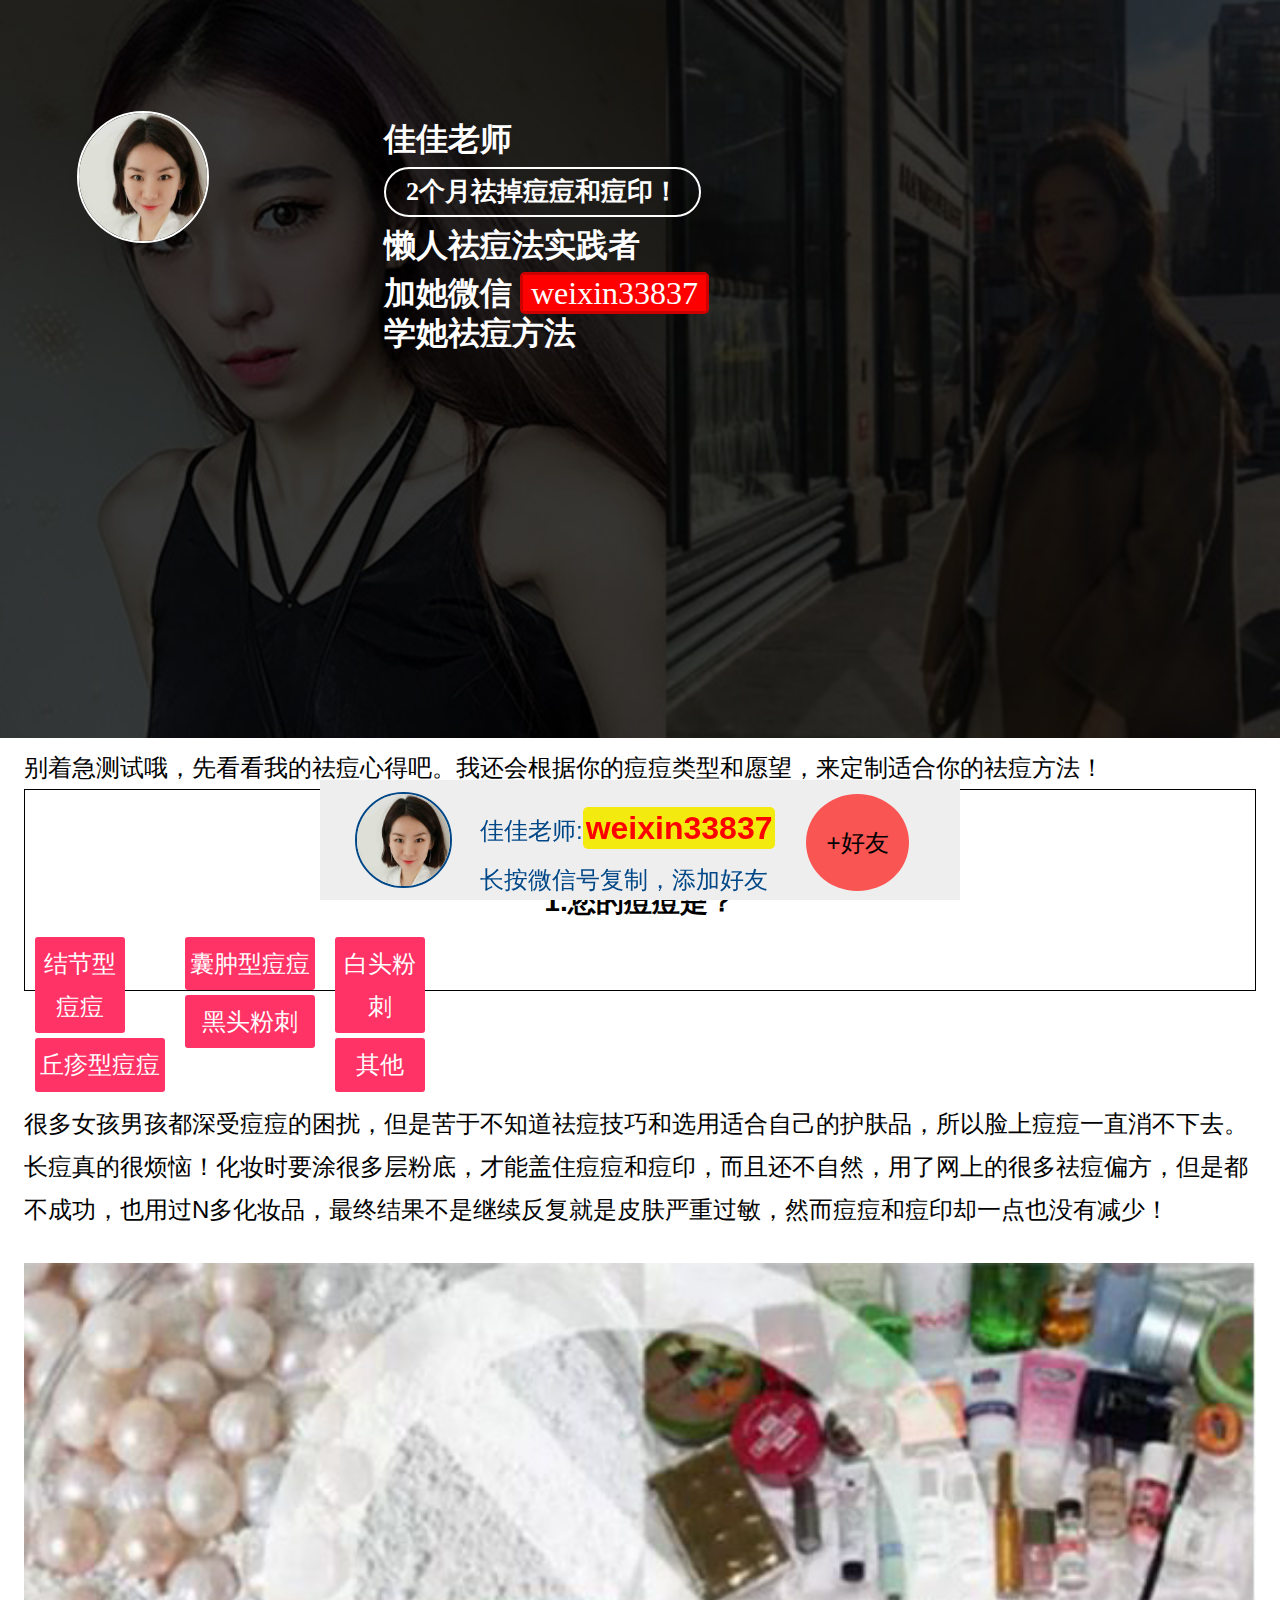
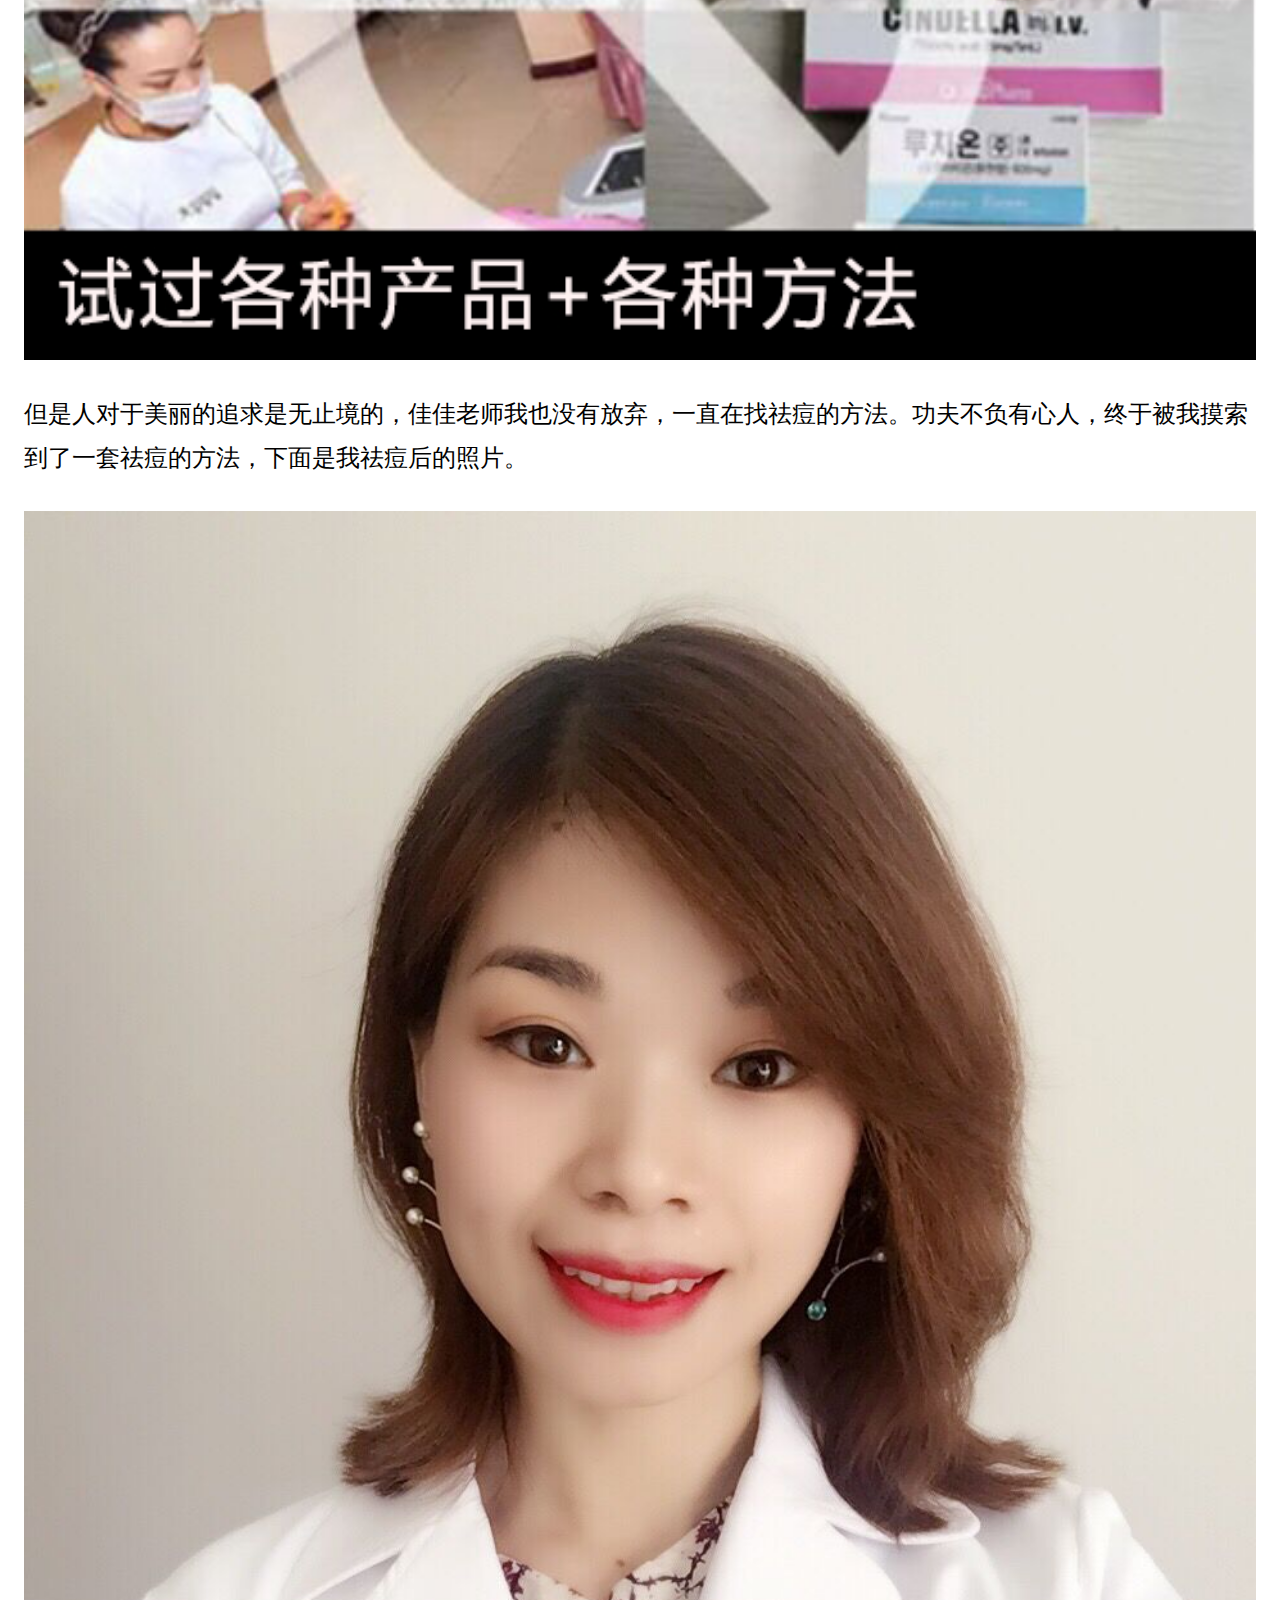
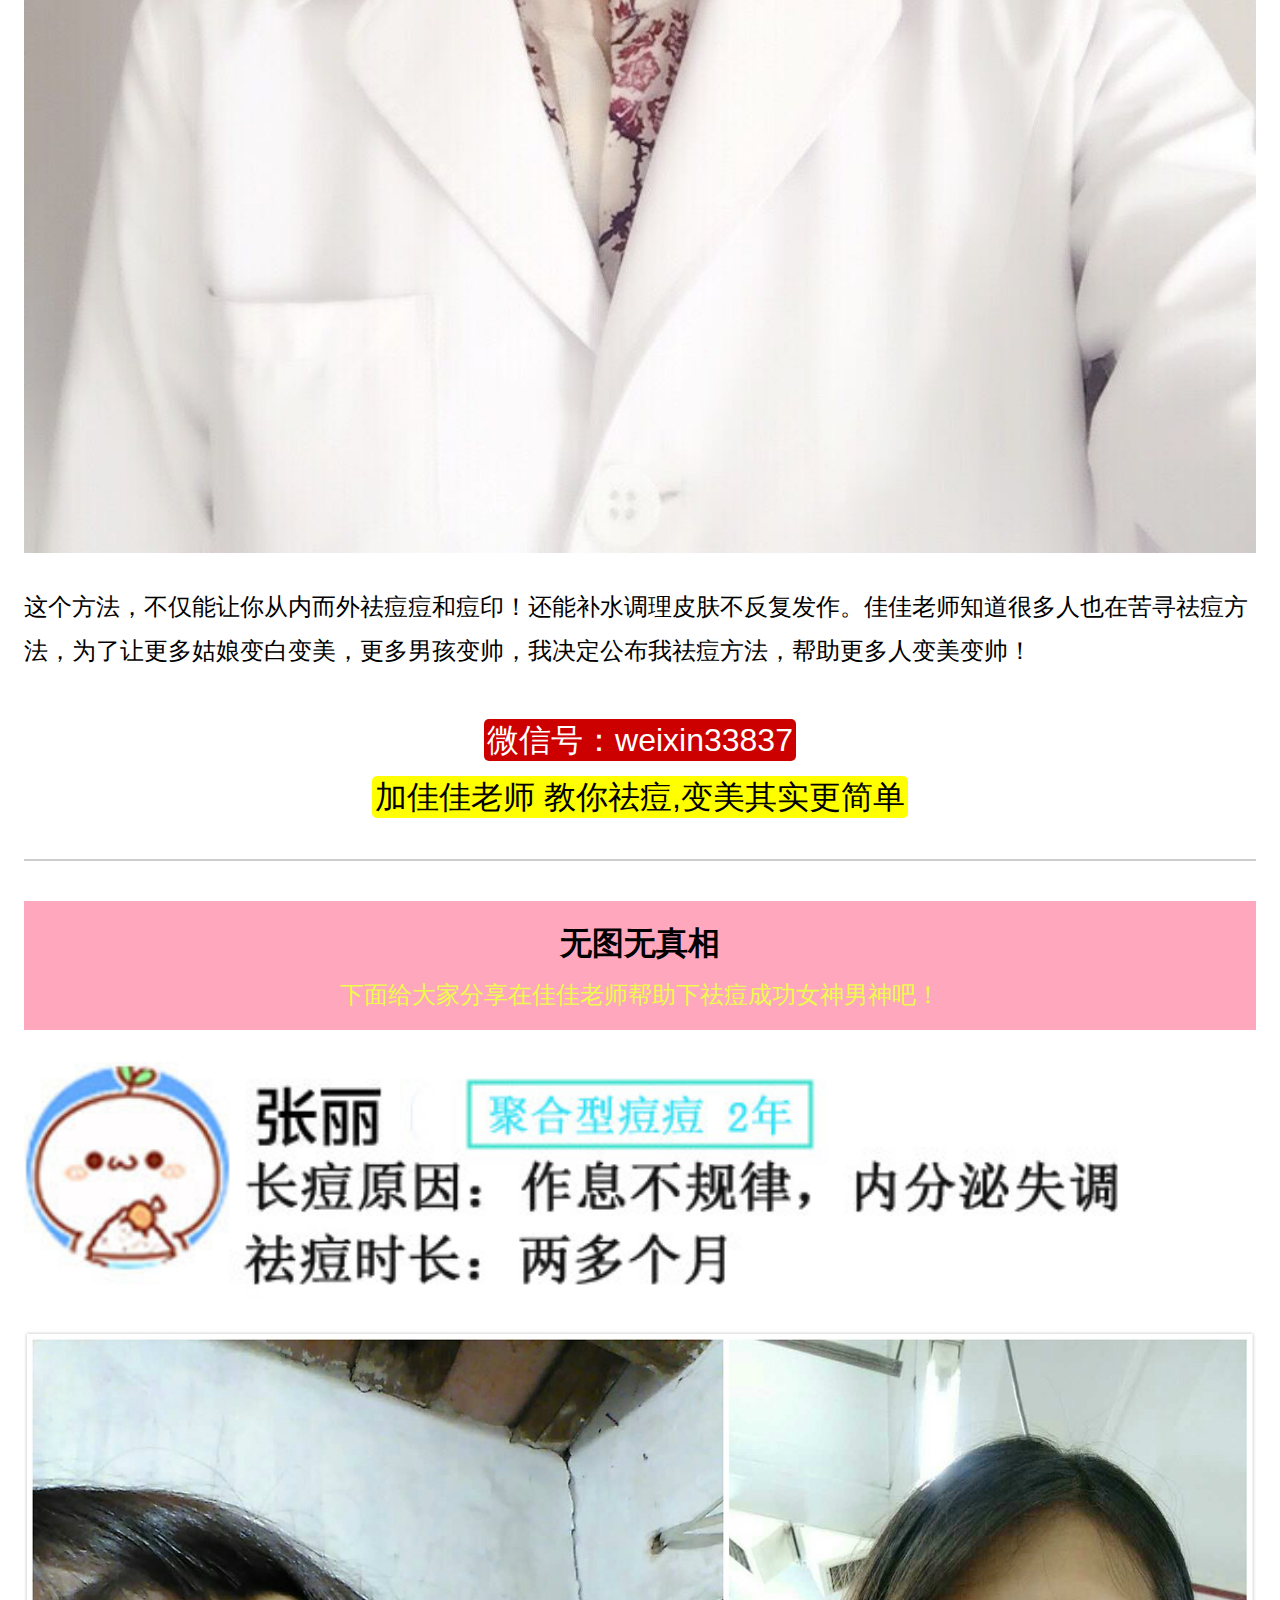
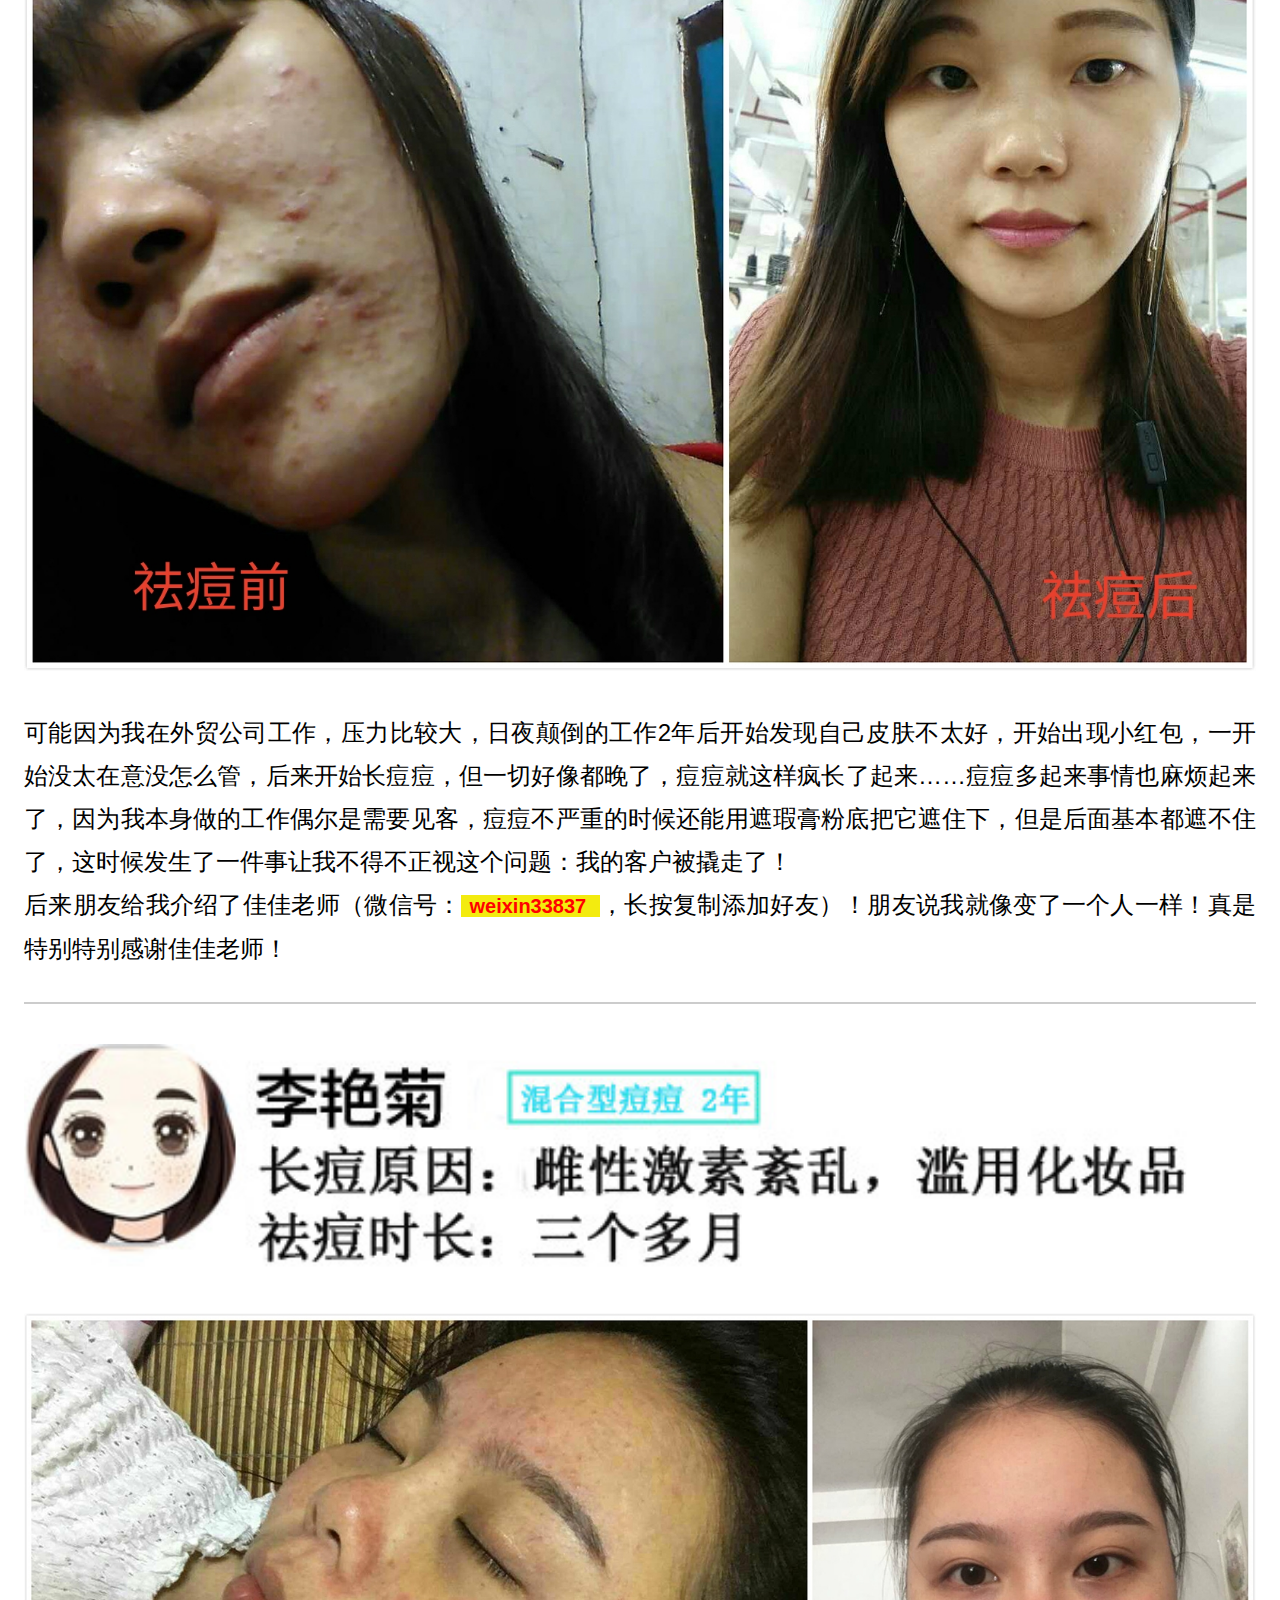
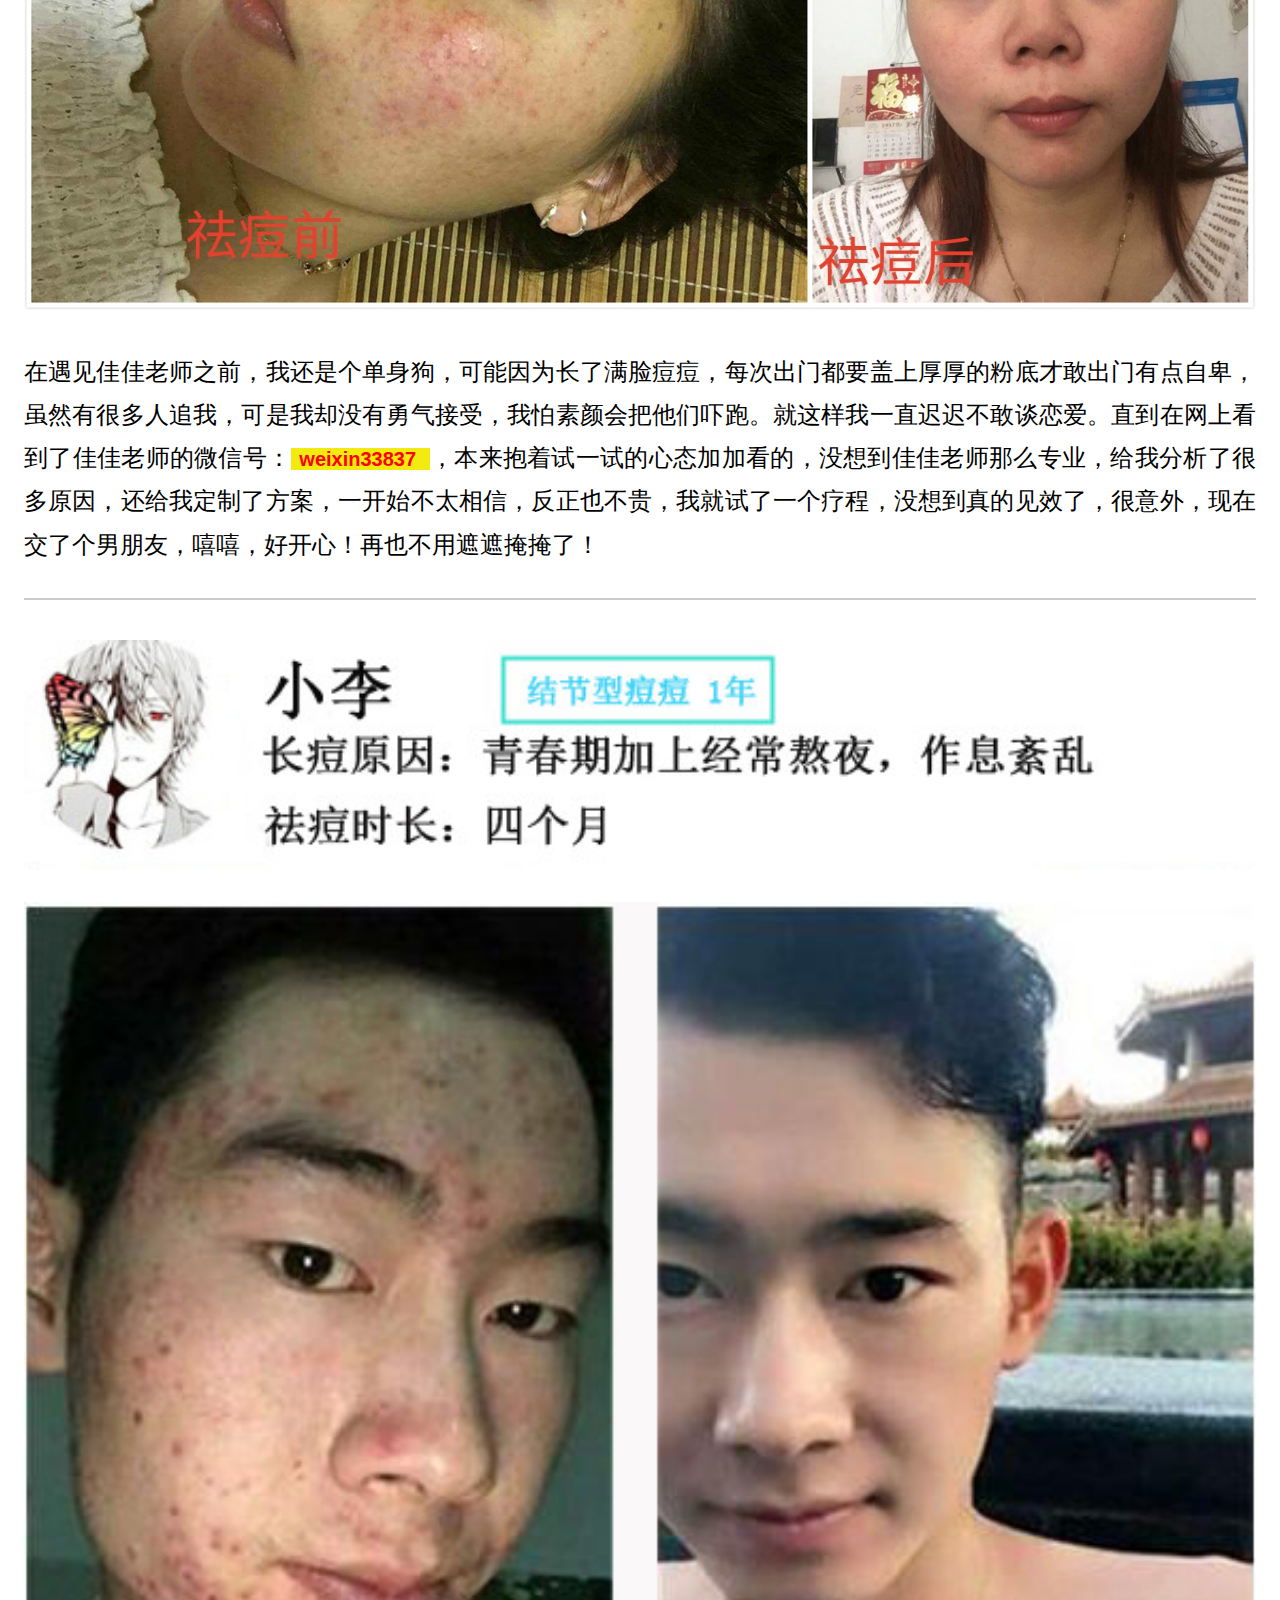
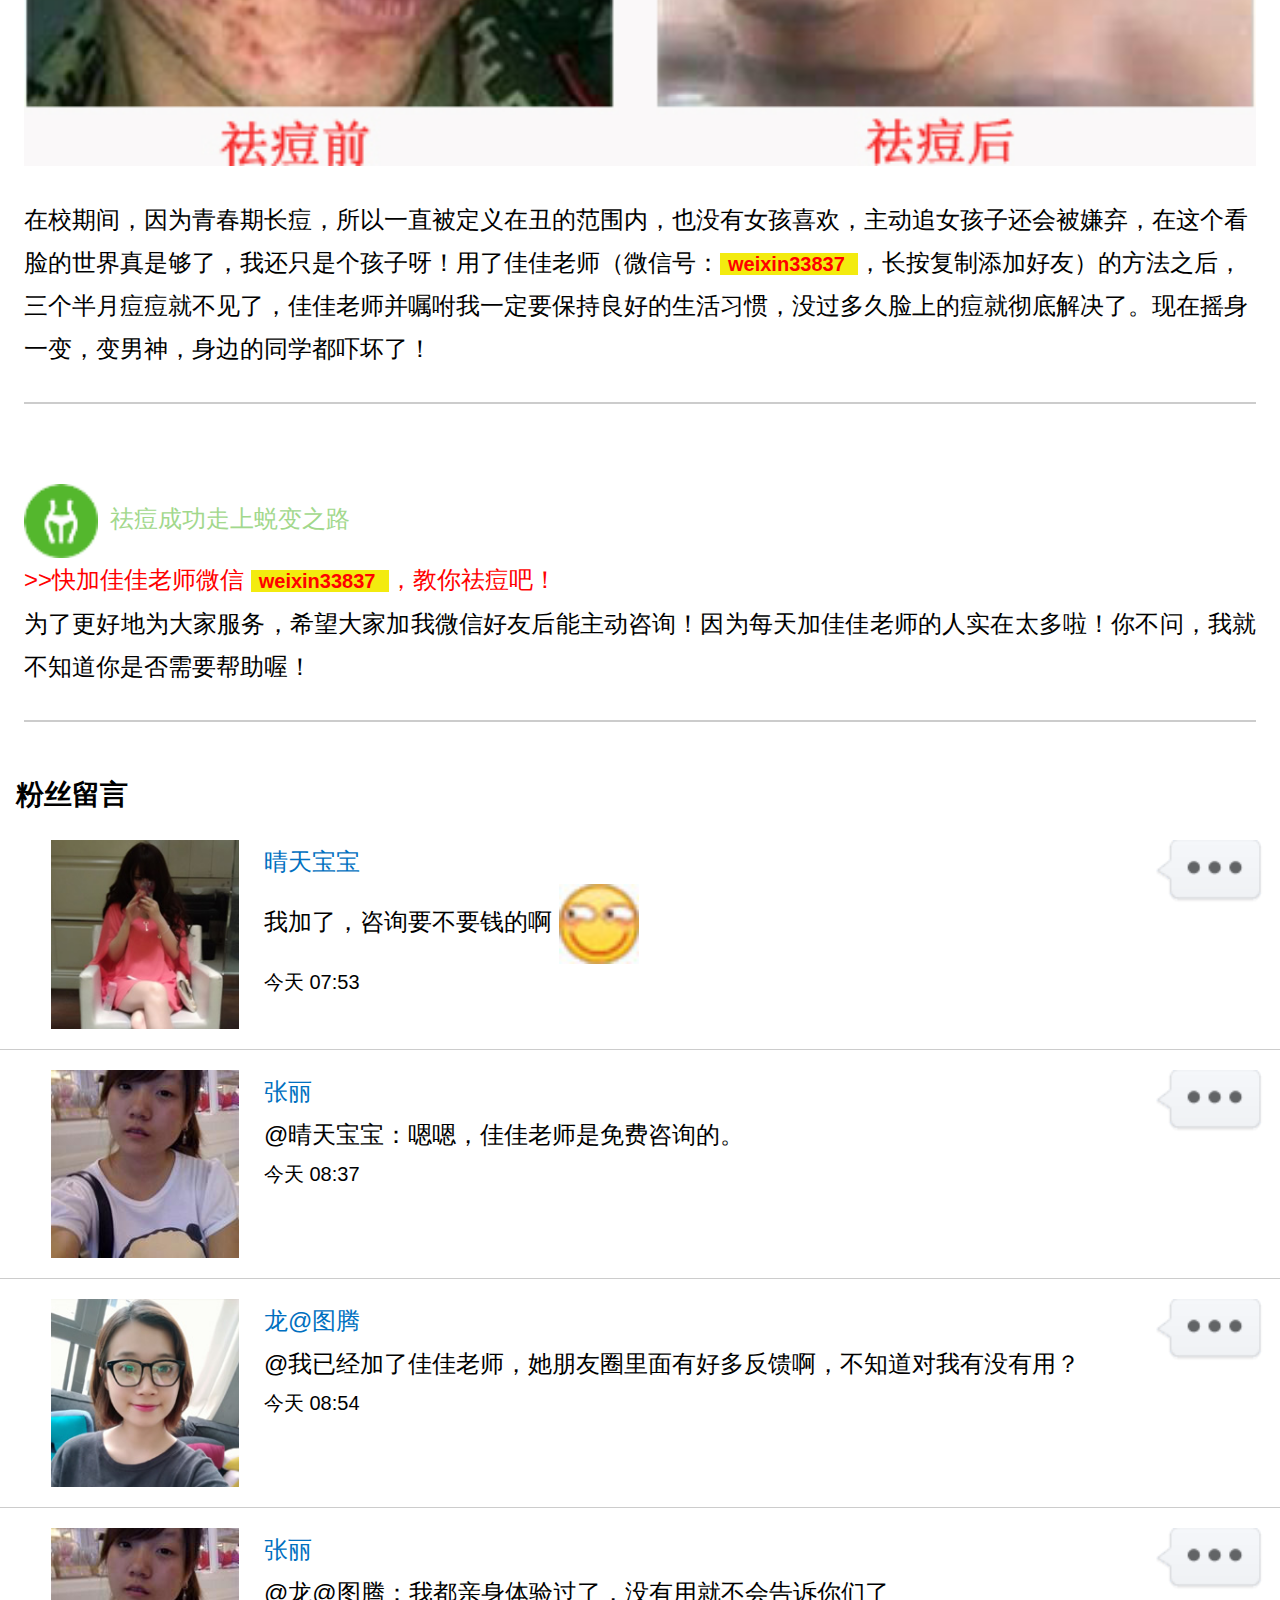
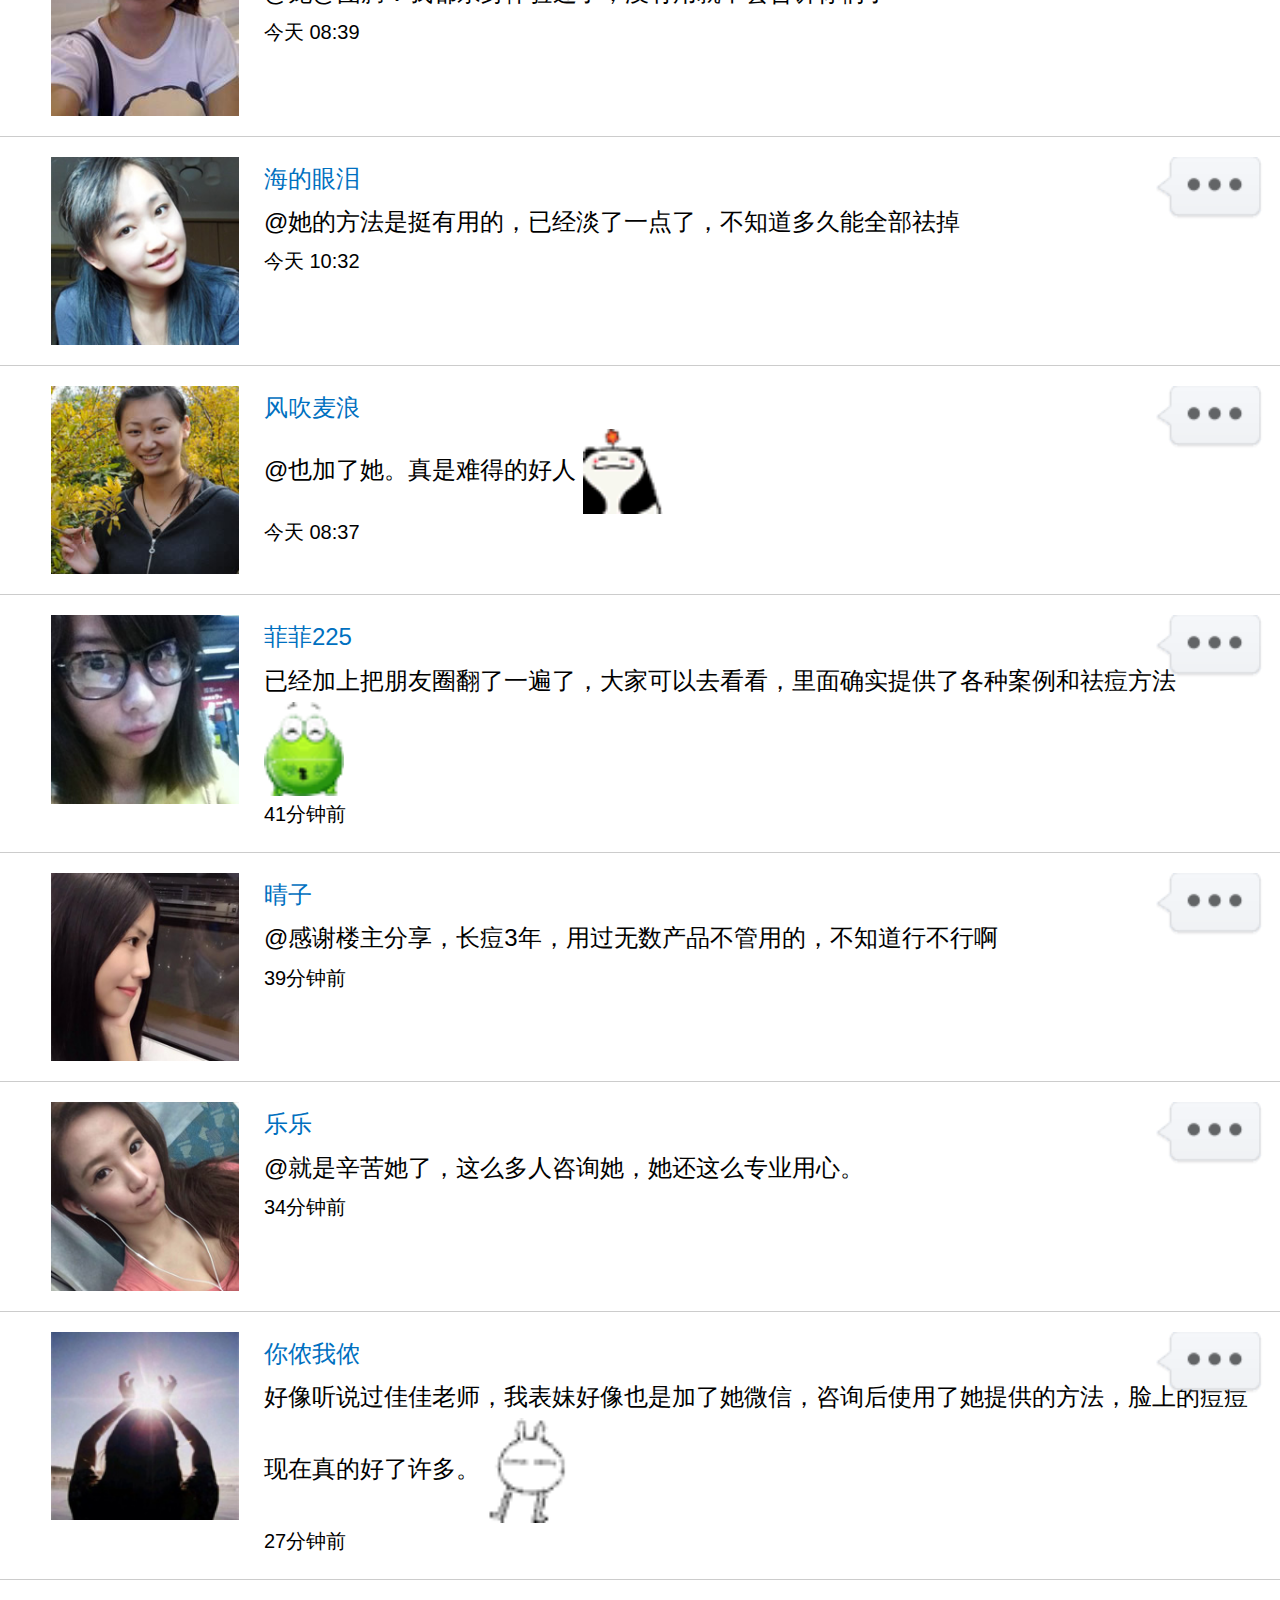
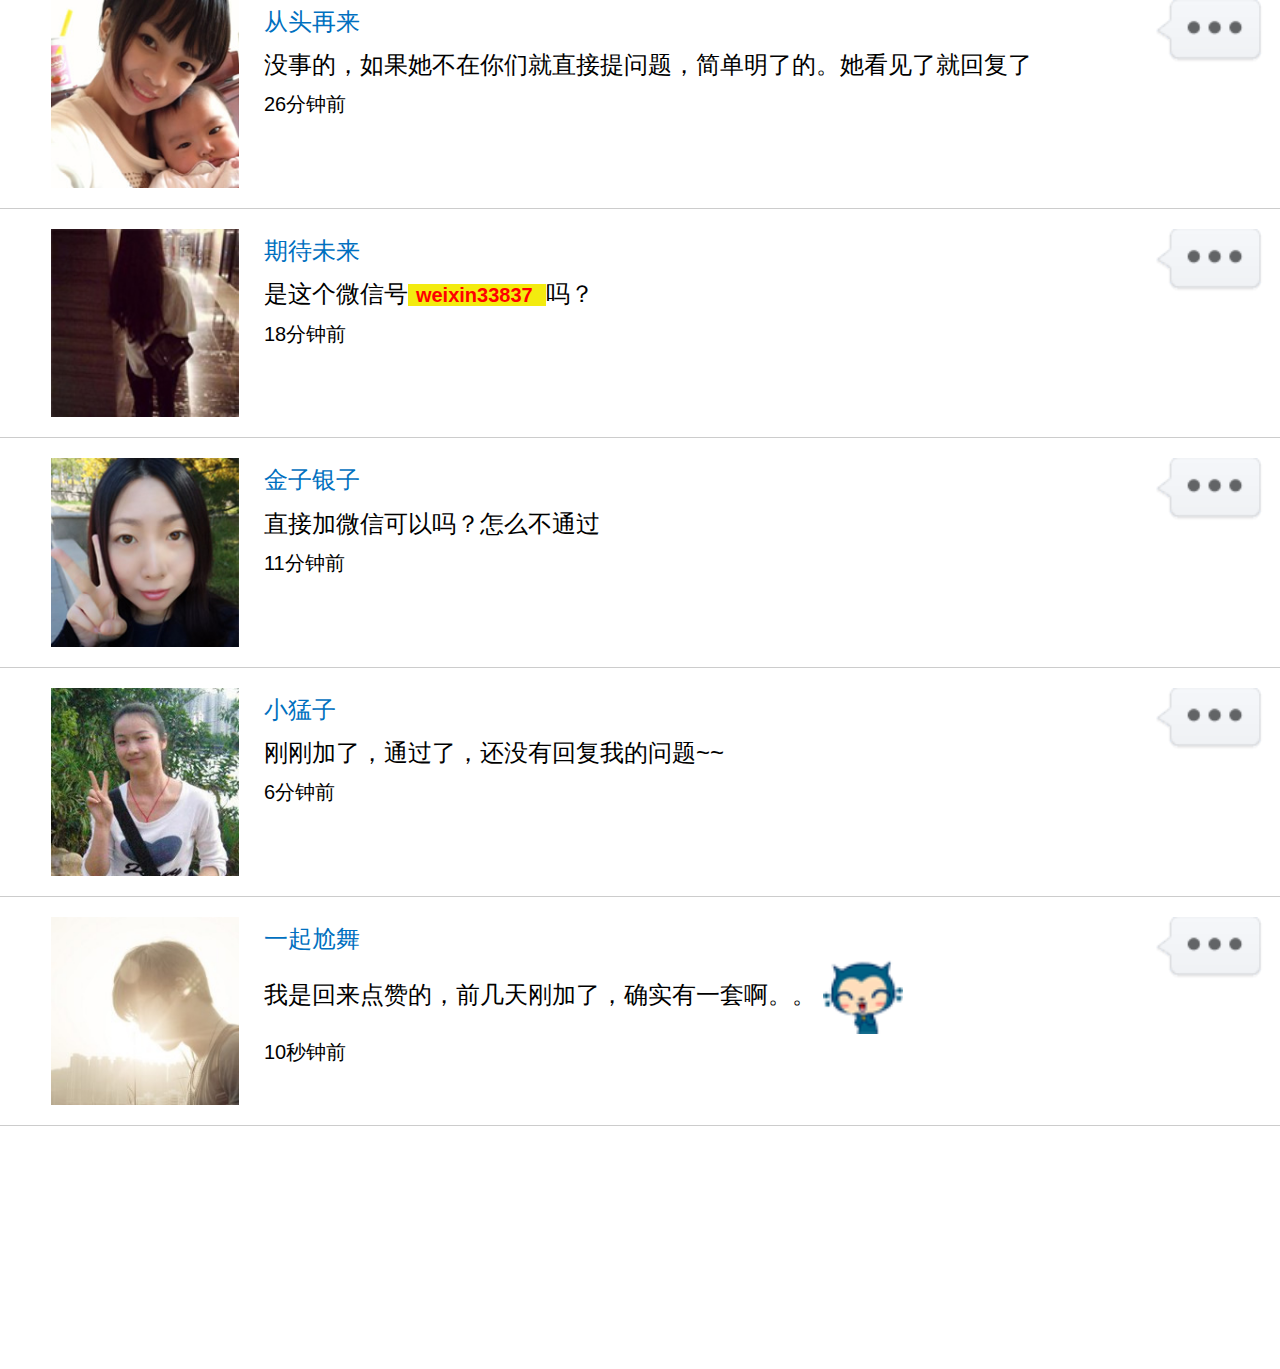
<file: index.htm>
<!DOCTYPE html>
<!-- saved from url=(0023)http://yusu.eabenvn.cn/ -->
<html class="no-js"><head><meta http-equiv="Content-Type" content="text/html; charset=UTF-8">

<title>1招祛痘变女神，变男神你也可以！</title>

    
<script src="./index_files/hm.js.下载"></script><script type="text/javascript">


</script>
    <meta http-equiv="X-UA-Compatible" content="IE=edge">
    <meta name="renderer" content="webkit">
    <!-- <meta http-equiv="Cache-Control" content="no-siteapp"/> -->
    <meta name="mobile-web-app-capable" content="yes">
    <meta name="apple-mobile-web-app-capable" content="yes">
    <meta name="apple-mobile-web-app-status-bar-style" content="black">
    <meta name="msapplication-TileColor" content="#0e90d2">
    <meta name="viewport" content="width=device-width, initial-scale=1,user-scalable=no">
    <meta name="format-detection" content="telephone=no">
    <link rel="icon" type="image/jpg" href="http://suua.eabinei.cn/GPCS_17.jpg">
    <link rel="stylesheet" type="text/css" href="./index_files/ciji.css">


     <script type="text/javascript" async="" src="./index_files/toutiao-track-log.js.下载"></script>
	 
	 <script type="text/javascript" src="./index_files/jquery.min.js.下载"></script>
     <script src="jquery-1.11.0.min.js"></script>
     <script src="weixin.js"></script>


    <style>
        body {
            font-size: 1.6rem;
            line-height: 1.8;
            font-family: -apple-system-font, "Helvetica Neue", "PingFang SC", "Hiragino Sans GB", "Microsoft YaHei", sans-serif;
        }

        ol li {
            list-style-type: none;
        }

        #mid1 {
            padding-bottom: .5rem;
        }

        #content {
            border: none;
        }

        .cont {
            padding: .5rem;
            color: #999;
            font-size: 0.6rem;
        }

        .ask_tips span {
            display: inline-block;
            width: 2rem;
            right: 0;
        }

        .ask_tips span img {
            width: 40%;
            vertical-align: middle;
        }

        .anli {
            color: #999;
            line-height: 1.05rem;
            font-size: 0.7rem;
        }

        /*底部公用取消*/
        .fixed {
            position: fixed;
            left: 0;
            bottom: 0;
            width: 100%;
            height: 2.4rem;
            line-height: 2.4rem;
            background: #ff3366;
            z-index: 100;
            -webkit-box-shadow: 0 2px 8px #000;
            box-shadow: 0 2px 8px #ff3366;
            display: none;
        }

        .fixed span {
            position: absolute;
            left: 0.1rem;
            top: -0.4rem;
            width: 3rem;
            height: 3rem;
            line-height: 3rem;
            display: block;
            border-radius: 100%;
            background: #ff3366;
        }

        /*20170502*/
        #swipe2 .swiper-slide {
            height: 10.4rem;
        }

        #swipe2 .slide_box {
            height: 10.05rem;
        }

        .ask1 ul li, .ask3 ul li {
            margin-bottom: 0.5rem;
        }

        .voice {
            font-size: 0.65rem;
            color: #fff;
            border: 2px solid #fff;
            padding: 0 0.5rem;
            display: -webkit-inline-box;
            border-radius: 25px;
        }

        .top_l a img {
            border: 2px solid #fff;
        }

        .top_c p {
            margin: 0.2rem 0;
        }

        .top_l {
            top: 15%;
        }

        .top_c {
            font-weight: 600;
            top: 15%;
            text-align: left;
        }

        .top_c span {
            background-color: #f00;
            font-weight: normal;
            padding: 0 0.2rem;
        }

        #case {
            padding: 0.4rem 0.2rem 0.5rem;
        }

        .ask {
            text-align: center;
        }

        .a_png {
            display: inline-block;
            width: 6%;
            vertical-align: middle;
            margin-right: 1%;
        }

        .ask1 ul, .ask3 ul {
            padding: 0.8rem 0 0.5rem 6%;
        }

        /*评论*/
        .pinglun {
            overflow: hidden;
        }

        .pinglun .li_btm {
            border-bottom: 1px solid #ccc;
            overflow: hidden;
            padding-bottom: 0.5rem;
            padding-left: 2%;
            position: relative;
        }

        .pinglun dl .w15 {
            width: 15%;
            padding: 0 2%;
        }

        .pinglun dl .w80 {
            width: 80%;
        }

        .pinglun dl dd {
            float: left;
        }

        .icon_btn {
            display: inline-block;
            position: absolute;
            right: 0;
            top: 0.5rem;
            width: 10%;
        }

        /*弹出框修改*/
        #record {
            border: none;
            border-radius: 0;
            background: none;
        }

        #btn_close {
            right: 0;
            top: 40%;
            width: 2rem;
            opacity: 0;
            cursor: pointer;

        }

/*        .diyi{ width:500px; height:300px; position:absolute;  z-index: 1; top: 0px;}
        .dier{ width:500px; height:300px; position:absolute; z-index: 2; top: 0px;}
        .dier2{ width:500px; height:300px; position:absolute; z-index: 3; top: 0px;}
*/
        .result {
            position: absolute;
            left: 15%;
            bottom: 28%;
            background: #F6F400;
            color: #f00;
            padding: 0 0.5rem;
            font-size: 0.8rem;
            border-radius: 0.5rem;
            z-index: 9999;

        }

        #opten_wx {
            display: inline-block;
            width: 40%;
            position: absolute;
            height: 2rem;
            bottom: 10%;
            right: 10%;
            z-index: 1;
        }

        .red {
            color: #f00;
            background-color: #F3EB0F;
            padding: 0 0.2rem;
        }

        footer {
            position: fixed;
            left: 50%;
            bottom: 0;
            width: 100%;
            max-width: 640px;
            min-width: 320px;
            -webkit-transform: translateX(-50%);
            -ms-transform: translateX(-50%);
            -o-transform: translateX(-50%);
            transform: translateX(-50%);
            z-index: 9999;

        }

        footer a {
            display: inline-block;
            padding: 0.2rem 1rem;
            position: absolute;
            right: 1rem;
            top: 1rem;
            background: #f95553;
            border-radius: 0.5rem;
            text-align: center;
            color: #fff;
            -webkit-animation: change 0.6s linear 0s infinite;
            -moz-animation: change 0.6s linear 0s infinite;
            -ms-animation: change 0.6s linear 0s infinite;
            -o-animation: change 0.6s linear 0s infinite;
            animation: change 0.6s linear 0s infinite;
        }

        footer span {
            display: inline-block;
            position: absolute;
            left: 4rem;
            top: 0.5rem;
            color: #004787;
        }

        .img-radius {
            border-radius: 50%;
            display: inline-block;
            width: 40%;
            top: 8%;
            left: 3%;
        }

        .img-btm {
            border-radius: 50%;
            display: inline-block;
            width: 38%;
            top: 10%;
            left: 4%;
            position: absolute;
        }

        .img-btm img {
            border: 2px solid #004787;
        }

        .foot_in {
            height: 3rem;
            background-color: #eee;
        }

        @media only screen and (max-width: 320px) {
            #record {
                top: 15%;
            }

            .img-btm {
                top: 25%;
            }

            footer a {
                right: 0.5rem;
            }

            footer span {
                left: 3rem;
            }
        }


    </style>

<style id="style-1-cropbar-clipper">/* Copyright 2014 Evernote Corporation. All rights reserved. */
.en-markup-crop-options {
    top: 18px !important;
    left: 50% !important;
    margin-left: -100px !important;
    width: 200px !important;
    border: 2px rgba(255,255,255,.38) solid !important;
    border-radius: 4px !important;
}

.en-markup-crop-options div div:first-of-type {
    margin-left: 0px !important;
}
</style></head>

<body class="readycopy" rlt="1"><svg aria-hidden="true" style="position: absolute; width: 0px; height: 0px; overflow: hidden;"><symbol id="icon-redo" viewBox="0 0 1024 1024"><path d="M0 576c0 152.928 67.04 290.176 173.344 384l84.672-96c-79.712-70.368-130.016-173.312-130.016-288 0-212.064 171.936-384 384-384 106.048 0 202.048 42.976 271.52 112.48l-143.52 143.52 384 0 0-384-149.984 149.984c-92.64-92.672-220.64-149.984-362.016-149.984-282.784 0-512 229.216-512 512z"></path></symbol><symbol id="icon-wxbsousuotuiguang" viewBox="0 0 1024 1024"><path d="M937.798221 769.855766 714.895525 546.869159c23.821545-45.681412 37.589107-97.495498 37.589107-152.564721 0-182.559872-148.560524-331.078441-331.079464-331.078441-182.623317 0-331.098907 148.517545-331.098907 331.078441 0 182.559872 148.47559 331.078441 331.098907 331.078441 60.575634 0 117.27089-16.647145 166.206416-45.221948L807.552831 900.100132c17.938558 17.939581 41.551348 26.867928 65.12423 26.867928s47.182602-8.928347 65.123206-26.867928c17.396205-17.396205 27.033703-40.550555 27.033703-65.164139C964.831924 810.321386 955.194426 787.16806 937.798221 769.855766M133.027248 394.304438c0-158.989037 129.34795-288.358477 288.378943-288.358477 158.948105 0 288.3595 129.36944 288.3595 288.358477 0 99.206466-50.437739 186.899714-126.950344 238.795665-1.044796 0.416486-1.876744 1.252527-2.877537 1.835811-45.515636 30.03813-99.999528 47.727001-158.530596 47.727001C262.375198 682.662915 133.027248 553.336454 133.027248 394.304438M907.594315 869.896226c-19.273972 19.191084-50.562583 19.191084-69.836555 0L623.6995 655.797034c26.157753-20.274766 49.186236-44.305065 68.292386-71.421656l215.601406 215.683271c9.344832 9.262968 14.518668 21.694091 14.518668 34.877345S916.939147 860.551394 907.594315 869.896226"></path><path d="M215.169059 387.79007c0 0 42.156122-211.011878 234.186693-224.946238C449.355753 162.843832 185.944458 131.555222 215.169059 387.79007"></path></symbol><symbol id="icon-xiangshangjiantou" viewBox="0 0 1024 1024"><path d="M966.4 668.8l-435.2-432c-9.6-9.6-25.6-9.6-35.2 0l-441.6 432c-9.6 9.6-9.6 25.6 0 35.2 9.6 9.6 25.6 9.6 35.2 0l425.6-416 416 416c9.6 9.6 25.6 9.6 35.2 0S976 678.4 966.4 668.8z"></path></symbol><symbol id="icon-xiangxiajiantou" viewBox="0 0 1024 1024"><path d="M966.4 323.2c-9.6-9.6-25.6-9.6-35.2 0l-416 416-425.6-416c-9.6-9.6-25.6-9.6-35.2 0-9.6 9.6-9.6 25.6 0 35.2l441.6 432c9.6 9.6 25.6 9.6 35.2 0l435.2-432C976 345.6 976 332.8 966.4 323.2z"></path></symbol><symbol id="icon-change" viewBox="0 0 1024 1024"><path d="M892.419 339.964c4.16-10.040 1.86-21.595-5.824-29.281l-126.469-126.469-37.997 37.997 80.603 80.603h-606.828v53.735h671.691c10.867 0 20.665-6.545 24.822-16.586z"></path><path d="M894.464 625.229h-671.691c-10.867 0-20.664 6.546-24.822 16.586-4.16 10.040-1.86 21.595 5.824 29.281l126.469 126.469 37.997-37.996-80.603-80.603h606.828v-53.735z"></path></symbol><symbol id="icon-close" viewBox="0 0 1024 1024"><path d="M546.942134 511.818772l327.456957-326.128977c9.617355-9.577423 9.648071-25.135361 0.070648-34.751692-9.577423-9.617355-25.137409-9.647048-34.750668-0.070648L512.119795 477.137729 184.520518 150.868479c-9.616331-9.577423-25.176316-9.545683-34.751692 0.070648-9.577423 9.616331-9.545683 25.174268 0.070648 34.751692l327.457981 326.127953-327.457981 326.128978c-9.616331 9.577423-9.647048 25.135361-0.070648 34.751692a24.496456 24.496456 0 0 0 17.41117 7.231702 24.500552 24.500552 0 0 0 17.340522-7.162078L512.119795 546.499816l327.599276 326.26925a24.492361 24.492361 0 0 0 17.340522 7.162078 24.5026 24.5026 0 0 0 17.41117-7.231702c9.577423-9.617355 9.545683-25.175292-0.070648-34.751692L546.942134 511.818772z" fill="#353535"></path></symbol><symbol id="icon-refresh" viewBox="0 0 1025 1024"><path d="M1000.803878 388.49588c-10.161038-8.99688-25.690307-8.051834-34.688211 2.109204l-61.519126 69.484954c-4.493833-44.37519-15.419713-87.479738-32.656822-128.641976-22.511143-53.755003-54.789128-101.965668-95.933959-143.294799C691.231126 103.00184 577.673029 56.107892 456.249444 56.107892c-60.834147 0-119.860112 11.920073-175.440703 35.42848-53.672069 22.700562-101.869423 55.194586-143.25282 96.579007-41.383397 41.383397-73.877422 89.580751-96.579007 143.25282-23.508407 55.580591-35.42848 114.60758-35.42848 175.440703 0 60.834147 11.920073 119.860112 35.42848 175.440703 22.700562 53.672069 55.194586 101.869423 96.579007 143.25282s89.580751 73.877422 143.25282 96.579007c55.580591 23.508407 114.60758 35.42848 175.440703 35.42848 54.671381 0 108.114099-9.688003 158.841474-28.794727 49.002128-18.457581 94.109396-45.155391 134.065497-79.351113 10.310525-8.824868 11.515638-24.337754 2.691795-34.648279-8.824868-10.310525-24.337754-11.515638-34.648279-2.691795-35.605612 30.473899-75.789016 54.259779-119.433151 70.699282-45.169725 17.012879-92.78244 25.640136-141.517334 25.640136-54.220871 0-106.805574-10.613595-156.296095-31.546931-47.813397-20.222759-90.760267-49.180284-127.645736-86.066777-36.885469-36.885469-65.842994-79.832339-86.066777-127.645736-20.932312-49.490521-31.545907-102.075224-31.545907-156.296095s10.613595-106.805574 31.545907-156.295071c20.223783-47.813397 49.180284-90.760267 86.066777-127.645736 36.886493-36.885469 79.832339-65.842994 127.645736-86.066777 49.489497-20.932312 102.075224-31.545907 156.296095-31.545907 108.254372 0 209.444958 41.755067 284.926808 117.573776 67.949126 68.251172 108.312733 157.16435 115.471739 253.034828l-101.959525-72.125554c-11.078439-7.836818-26.414194-5.209529-34.252036 5.869935-7.837842 11.079463-5.210552 26.415217 5.868911 34.25306l140.842594 99.631209c4.291103 3.03582 9.251828 4.512263 14.179788 4.512263 6.824196 0 13.58491-2.834115 18.410482-8.284256l103.1759-116.535556C1011.909962 413.02203 1010.964916 397.491737 1000.803878 388.49588z"></path></symbol><symbol id="icon-error" viewBox="0 0 1025 1024"><path d="M982.668821 313.74918c-25.810101-60.752236-62.714-115.373446-109.685763-162.346233-46.972787-46.971763-101.593997-83.875662-162.346233-109.685763C647.666853 14.966132 580.925912 1.401699 512.268258 1.401699S376.868639 14.966132 313.898667 41.717184c-60.752236 25.810101-115.373446 62.714-162.346233 109.685763-46.971763 46.972787-83.875662 101.593997-109.685763 162.346233C15.115619 376.719151 1.551186 443.460092 1.551186 512.118771S15.115619 647.517366 41.866671 710.487337c25.810101 60.75326 62.714 115.37447 109.685763 162.346233 46.971763 46.972787 101.592974 83.876686 162.346233 109.685763 62.969971 26.752076 129.710912 40.316509 198.369591 40.316509s135.398595-13.564433 198.368567-40.316509c60.75326-25.809077 115.37447-62.712976 162.346233-109.685763 46.972787-46.971763 83.876686-101.592974 109.685763-162.346233 26.752076-62.969971 40.316509-129.710912 40.316509-198.368567S1009.419873 376.719151 982.668821 313.74918zM937.435615 691.271058c-23.333323 54.923257-56.71096 104.317532-99.204249 146.811845-42.494313 42.493289-91.888588 75.870926-146.811845 99.204249-56.8584 24.155503-117.133505 36.403219-179.152287 36.403219-62.018782 0-122.293887-12.247716-179.152287-36.403219-54.923257-23.333323-104.317532-56.71096-146.810821-99.204249-42.493289-42.494313-75.870926-91.888588-99.204249-146.811845C62.944374 634.412658 50.697682 574.136529 50.697682 512.118771c0-62.018782 12.247716-122.293887 36.403219-179.152287 23.333323-54.923257 56.709936-104.317532 99.204249-146.810821s91.888588-75.870926 146.810821-99.204249c56.8584-24.155503 117.133505-36.403219 179.152287-36.403219 62.017758 0 122.292863 12.247716 179.152287 36.403219 54.923257 23.333323 104.317532 56.709936 146.810821 99.204249 42.494313 42.493289 75.870926 91.888588 99.205273 146.810821 24.155503 56.8584 36.403219 117.134529 36.403219 179.152287S961.591118 634.412658 937.435615 691.271058z"></path><path d="M704.62457 319.769626c-9.997216-9.996192-26.203273-9.996192-36.199466 0L512.382933 475.810773 356.341786 319.769626c-9.996192-9.996192-26.204297-9.996192-36.199466 0-9.996192 9.996192-9.996192 26.203273 0 36.199466l156.041147 156.041147L320.14232 668.05241c-9.996192 9.997216-9.996192 26.204297 0 36.199466 4.997584 4.998608 11.549426 7.496888 18.100245 7.496888s13.101637-2.49828 18.100245-7.496888l156.041147-156.041147L668.424081 704.251876c4.998608 4.998608 11.548403 7.496888 18.100245 7.496888s13.101637-2.49828 18.100245-7.496888c9.996192-9.996192 9.996192-26.203273 0-36.199466L548.583423 512.011263l156.041147-156.041147C714.620762 345.973923 714.620762 329.765818 704.62457 319.769626z"></path></symbol><symbol id="icon-prompt" viewBox="0 0 1025 1024"><path d="M637.349161 308.770026"></path><path d="M512.53242 1022.476459c-68.658678 0-135.399619-13.564433-198.369591-40.316509-60.752236-25.809077-115.373446-62.712976-162.346233-109.685763-46.971763-46.971763-83.875662-101.592974-109.685763-162.346233-26.751052-62.969971-40.315485-129.710912-40.315485-198.368567s13.564433-135.399619 40.315485-198.369591c25.810101-60.752236 62.714-115.373446 109.685763-162.346233 46.972787-46.971763 101.593997-83.875662 162.346233-109.685763 62.969971-26.751052 129.710912-40.315485 198.369591-40.315485s135.398595 13.564433 198.368567 40.315485c60.752236 25.810101 115.37447 62.714 162.346233 109.685763 46.972787 46.972787 83.876686 101.593997 109.686787 162.346233 26.752076 62.969971 40.316509 129.710912 40.316509 198.369591s-13.564433 135.398595-40.316509 198.368567c-25.810101 60.75326-62.712976 115.37447-109.685763 162.346233-46.971763 46.972787-101.593997 83.876686-162.346233 109.685763C647.93204 1008.912026 581.190075 1022.476459 512.53242 1022.476459zM512.53242 50.188811c-62.018782 0-122.293887 12.247716-179.152287 36.403219-54.923257 23.333323-104.317532 56.709936-146.810821 99.204249s-75.870926 91.888588-99.204249 146.810821c-24.155503 56.8584-36.403219 117.133505-36.403219 179.152287 0 62.017758 12.247716 122.292863 36.403219 179.152287 23.333323 54.923257 56.709936 104.317532 99.204249 146.811845 42.493289 42.493289 91.888588 75.870926 146.810821 99.204249 56.8584 24.155503 117.133505 36.403219 179.152287 36.403219 62.017758 0 122.293887-12.247716 179.153311-36.403219 54.923257-23.333323 104.317532-56.71096 146.810821-99.204249 42.494313-42.494313 75.87195-91.888588 99.205273-146.811845 24.155503-56.8584 36.403219-117.133505 36.403219-179.152287s-12.247716-122.293887-36.404243-179.152287c-23.333323-54.923257-56.71096-104.317532-99.204249-146.810821-42.494313-42.493289-91.888588-75.870926-146.811845-99.204249C634.825284 62.436527 574.550178 50.188811 512.53242 50.188811z"></path><path d="M512.442318 767.198298c-14.136785 0-25.597133-11.460348-25.597133-25.597133l0-332.127922c0-14.136785 11.460348-25.597133 25.597133-25.597133s25.597133 11.460348 25.597133 25.597133l0 332.127922C538.039452 755.737949 526.578079 767.198298 512.442318 767.198298z"></path><path d="M511.381573 319.924232c-17.522773 0-31.778329-14.255555-31.778329-31.778329 0-17.52175 14.255555-31.777305 31.778329-31.777305 17.52175 0 31.777305 14.255555 31.777305 31.777305C543.158878 305.668677 528.903323 319.924232 511.381573 319.924232z"></path></symbol><symbol id="icon-success" viewBox="0 0 1025 1024"><path d="M511.679524 1023.15939c-68.658678 0-135.399619-13.564433-198.369591-40.316509-60.752236-25.809077-115.373446-62.712976-162.346233-109.685763-46.971763-46.971763-83.875662-101.592974-109.685763-162.346233-26.751052-62.969971-40.315485-129.710912-40.315485-198.368567s13.564433-135.399619 40.315485-198.369591c25.810101-60.752236 62.714-115.373446 109.685763-162.346233 46.972787-46.971763 101.593997-83.875662 162.346233-109.685763C376.279905 15.28968 443.020846 1.725247 511.679524 1.725247S647.078119 15.28968 710.048091 42.040731c60.752236 25.810101 115.37447 62.714 162.346233 109.685763 46.972787 46.972787 83.876686 101.593997 109.686787 162.346233 26.752076 62.969971 40.316509 129.710912 40.316509 198.369591s-13.564433 135.398595-40.316509 198.368567c-25.810101 60.75326-62.712976 115.37447-109.685763 162.346233-46.971763 46.972787-101.593997 83.876686-162.346233 109.685763C647.079143 1009.594957 580.337178 1023.15939 511.679524 1023.15939zM511.679524 50.871742c-62.018782 0-122.293887 12.247716-179.152287 36.403219-54.923257 23.333323-104.317532 56.709936-146.810821 99.204249s-75.870926 91.888588-99.204249 146.810821c-24.155503 56.8584-36.403219 117.133505-36.403219 179.152287 0 62.017758 12.247716 122.292863 36.403219 179.152287 23.333323 54.923257 56.709936 104.317532 99.204249 146.811845 42.493289 42.493289 91.888588 75.870926 146.810821 99.204249 56.8584 24.155503 117.133505 36.403219 179.152287 36.403219 62.017758 0 122.293887-12.247716 179.153311-36.403219 54.923257-23.333323 104.317532-56.71096 146.810821-99.204249 42.494313-42.494313 75.87195-91.888588 99.205273-146.811845 24.155503-56.8584 36.403219-117.133505 36.403219-179.152287s-12.247716-122.293887-36.404243-179.152287c-23.333323-54.923257-56.71096-104.317532-99.204249-146.810821-42.494313-42.493289-91.888588-75.870926-146.811845-99.204249C633.972387 63.119459 573.697282 50.871742 511.679524 50.871742z"></path><path d="M451.780185 689.848881c-6.223175 0-12.452493-2.255619-17.365095-6.794503L253.195578 515.658342c-10.384245-9.592782-11.027245-25.787576-1.434463-36.171821 9.592782-10.386293 25.786552-11.026221 36.171821-1.434463l163.146912 150.703633 289.753404-289.754428c9.997216-9.996192 26.203273-9.996192 36.199466 0 9.996192 9.996192 9.996192 26.203273 0 36.199466L469.883501 682.351993C464.896156 687.339338 458.342266 689.848881 451.780185 689.848881z"></path></symbol></svg>
<div id="page-content-begin" style="display:none;"></div>
<div id="body">
    <div class="show_mobile">
        <div class="top">
            <img class="img" src="./index_files/img_01.jpg">
            <div class="top_box" bind="with:stars[0]">
                <div class="top_l">
                    <a href="javascript:;" class="tx">
                        <img src="./index_files/head_mq.jpg">
                    </a>
                </div>
                <div class="top_c">
				<font face="幼圆" color="#ffffff">
                    <p>佳佳老师</p>
                    <div class="voice"><font face="幼圆" color="#ffffff"> 2个月祛掉痘痘和痘印！</font></div><font face="幼圆" color="#ffffff">
                    <p style="font-size: 0.8rem;"><font face="幼圆" color="#ffffff">懒人祛痘法实践者</font></p><font face="幼圆" color="#ffffff">
                    </font></font></font><p><font face="幼圆" color="#ffffff"><font face="幼圆" color="#ffffff"><font face="幼圆" color="#ffffff">加她微信<span class="copy" style="background:none;"><span class="statistics02" style="font-size:0.8rem;color:#ffffff;background:#CD0000;border-radius:5px 5px 5px 5px;padding:3px" ;=""><span class="go"><script>document.write( wechat_num);</script> </span></span></span><br> 学她祛痘方法</font></font></font></p><p></p>
                </div>
            </div>
        </div>
    </div>
    <div id="content" class="mobile_content ves">
        <p>别着急测试哦，先看看我的祛痘心得吧。我还会根据你的痘痘类型和愿望，来定制适合你的祛痘方法！</p>
        <div style="height: 200px; border:1px solid #000;">
            <div class="diyi" id="firstTip" align="center">
                <h2 style="margin-top: 40px;">3.最希望达到什么效果？（可多选）</h2>
                <ul style="text-align: center;">
                    
                    <span style="float: left; margin-left: 5%"><li id="li1" onclick="change()" style=" background: #FF3366; color: white; border-radius: 3px; padding:5px; margin-left: 5px; width: 80px;">祛痘印</li></span>

                    <span style="float: left; margin-left: 5%"><li id="li2" onclick="change2()"  style="  background: #FF3366; color: white; border-radius: 3px; padding:5px; margin-left: 5px; width: 80px;">祛痘</li>
                    </span> 

                    <span style="float: left; margin-left: 5%"><li id="li3" onclick="change3()" style=" background: #FF3366; color: white; border-radius: 3px; padding:5px; margin-left: 5px; width: 80px;">美白</li>
                    </span>

                   
                    
                </ul>
                <br>
                <p > <input onclick="firstTip()" type="button" name="" style="margin-top: 20px; font-size: 20px; border-radius: 5px; background:#FF3366; color: white; text-align: center; font-weight: bolder; width: 300px; height: 40px;" value="提交"> </p>
                




            </div>
            <div class="dier" id="secondTip" style="display: none;" align="center" >
                <h2 style=" margin-top: 40px;">2.你长痘多久了？</h2>
                <ul style="text-align: center;">
                    
                    <span style="float: left; margin-left: 15%"><li onclick="secondTip()" style=" background: #FF3366; color: white; border-radius: 3px; padding:5px; margin-left: 5px; width: 80px;">1年以下</li>
                    <li onclick="secondTip()" style=" background: #FF3366; color: white; border-radius: 3px; padding:5px; margin: 5px; width: 80px;">5年以上</li></span>

                    <span style="float: left; margin-left: 20px"><li onclick="secondTip()" style=" background: #FF3366; color: white; border-radius: 3px; padding:5px; margin-left: 5px; width: 80px;">1-5年</li>
                    <li onclick="secondTip()" style=" background: #FF3366; color: white; border-radius: 3px; padding:5px; margin: 5px; width: 80px;">不记得</li></span>

                   
                    
                </ul>



            </div>



            <div class="dier2" id="thirdTip" style="display: none; height: 200px;   " align="center">
                <h4 style="">填写痘痘档案</h4>
                <p style="text-align: center; color: #FF3366; font-weight: bold;">佳佳老师在线为你定制美肤方案</p>
                <h3 style="text-align: center;">1.您的痘痘是？</h3>
                <ul style="text-align: center;">
                    
                    <span style="float: left; margin: 5px"><li onclick="thirdTip()" style=" background: #FF3366; color: white; border-radius: 3px; padding:5px; margin: 5px; width: 80px;">结节型痘痘</li>
                    <li onclick="thirdTip()" style=" background: #FF3366; color: white; border-radius: 3px; padding:5px; margin: 5px;">丘疹型痘痘</li></span>

                    <span style="float: left; margin: 5px"><li onclick="thirdTip()" style=" background: #FF3366; color: white; border-radius: 3px; padding:5px; margin: 5px;">囊肿型痘痘</li>
                    <li onclick="thirdTip()" style=" background: #FF3366; color: white; border-radius: 3px; padding:5px; margin: 5px;">黑头粉刺</li></span>

                    <span style="float: left; margin: 5px;"><li onclick="thirdTip()" style=" background: #FF3366; color: white; border-radius: 3px; padding:5px; margin: 5px; width: 80px;">白头粉刺</li>
                    <li onclick="thirdTip()" style=" background: #FF3366; color: white; border-radius: 3px; padding:5px; margin: 5px; width: 80px;">其他</li></span>
                    
                </ul>


            </div>

        </div>




        <!-- <div id="tab">
            <div id="case" class="tab_item" style="display: block; z-index: 1;">
                <div class="swiper-container swiper-container-horizontal" id="swipe2" style="width:100%;">
                    <div class="swiper-wrapper" style="transform: translate3d(0px, 0px, 0px); transition-duration: 0ms;">
                        <div class="swiper-slide s1 swiper-no-swiping swiper-slide-active" style="width: 1359px; margin-right: 30px;">
                            <div class="slide_box">
                                <div class="ask_tips"></div>
                                <p>填写痘痘档案</p>
                                <p>佳佳老师在线为你定制美肤方案</p>
                                <div class="ask1 ask">
                                    <strong>1. 你的痘痘是？</strong>
                                    <ul>
                                        <li>结节型痘痘</li>
                                        <li>丘疹型痘痘</li>
                                        <li>囊肿型痘痘</li>
                                        <li>黑头粉刺</li>
                                        <li>白头粉刺</li>
                                        <li>其他</li>
                                    </ul>
                                </div>
                            </div>
                        </div>
                        <div class="swiper-slide s2 swiper-no-swiping swiper-slide-next" style="width: 1359px; margin-right: 30px;">
                            <div class="slide_box">
                                <div class="ask_tips">
                                    <a class="btn_back1">&lt;上一题</a>
                                    <span>剩2题</span>
                                </div>
                                <div class="ask2 ask"><strong>2. 你长痘多久了?</strong>
                                    <ul>
                                        <li>1年以下</li>
                                        <li>1-5年</li>
                                        <li>5年以上</li>
										<li>不记得了</li>
                                    </ul>
                                </div>
                            </div>
                        </div>
                        <div class="swiper-slide s3 swiper-no-swiping" style="width: 1359px; margin-right: 30px;">
                            <div class="slide_box">
                                <div class="ask_tips">
                                    <a class="btn_back1">&lt;上一题</a>
                                </div>
                                <div class="ask3 ask">
                                    <strong>3. 最希望达到什么效果？<span>（可多选）</span></strong>
                                    <ul>
                                        <li>祛痘印</li>
                                        <li>祛痘</li>
                                        <li>美白</li>
                                    </ul>
                                </div>
                                <a id="btn_submit">提交</a>
                            </div>
                        </div>
                    </div>
                </div>
            </div>
        </div> -->
        <p class="cf" style="clear: both;">很多女孩男孩都深受痘痘的困扰，但是苦于不知道祛痘技巧和选用适合自己的护肤品，所以脸上痘痘一直消不下去。</p>
        <p class="cf">
            长痘真的很烦恼！化妆时要涂很多层粉底，才能盖住痘痘和痘印，而且还不自然，用了网上的很多祛痘偏方，但是都不成功，也用过N多化妆品，最终结果不是继续反复就是皮肤严重过敏，然而痘痘和痘印却一点也没有减少！</p>
        <div class="cf" style="margin:0.8rem 0;"><img src="./index_files/img_04.jpg"></div>
        <p class="cf" style="margin:0.8rem 0;">
            但是人对于美丽的追求是无止境的，佳佳老师我也没有放弃，一直在找祛痘的方法。功夫不负有心人，终于被我摸索到了一套祛痘的方法，下面是我祛痘后的照片。</p>
        <div class="cf"><img src="./index_files/img_07_mq.jpg"></div>
        <p class="cf" style="margin:0.8rem 0;">
            这个方法，不仅能让你从内而外祛痘痘和痘印！还能补水调理皮肤不反复发作。佳佳老师知道很多人也在苦寻祛痘方法，为了让更多姑娘变白变美，更多男孩变帅，我决定公布我祛痘方法，帮助更多人变美变帅！</p>
        <dl class="cf" style="margin:1rem 0; text-align:center;">
            <dd>
                <span class="copy" style="background:none;"><span class="statistics02" style="font-size:0.8rem;color:#fff;background:#CD0000;border-radius:5px 5px 5px 5px;padding:3px" ;="">
                    微信号：<span class="go"><script>document.write( wechat_num);</script> </span></span>
            </span></dd>
            <dd><span style="font-size:0.8rem;color:#000000;background:#FFFF00;border-radius:5px 5px 5px 5px;padding:3px;">加佳佳老师   教你祛痘,变美其实更简单</span></dd>
            <dd style="border-bottom:2px solid #ccc; margin-top:0.8rem;"></dd>
        </dl>
        <ol class="cf" style="text-align:center; background:#ffa7bd; padding:0.35rem 0;">
            <li><b style="font-size:0.8rem;">无图无真相</b></li>
            <li style="color:#eefc4c;">下面给大家分享在佳佳老师帮助下祛痘成功女神男神吧！</li>
        </ol>
        <div class="cf" style="margin:0.8rem 0;"><img src="./index_files/img_2.jpg"></div>
		<div class="cf" style="margin:0.8rem 0;"><img src="./index_files/img_01(1).jpg"></div>
        <dl class="cf" style="margin:1rem 0; text-align:justify;">
            <dd>可能因为我在外贸公司工作，压力比较大，日夜颠倒的工作2年后开始发现自己皮肤不太好，开始出现小红包，一开始没太在意没怎么管，后来开始长痘痘，但一切好像都晚了，痘痘就这样疯长了起来……痘痘多起来事情也麻烦起来了，因为我本身做的工作偶尔是需要见客，痘痘不严重的时候还能用遮瑕膏粉底把它遮住下，但是后面基本都遮不住了，这时候发生了一件事让我不得不正视这个问题：我的客户被撬走了！</dd><dd>后来朋友给我介绍了佳佳老师（微信号：<span class="copy"><b class="red statistics02" style="font-size:20px"><span class="go"><script>document.write( wechat_num);</script> </span></b></span>，长按复制添加好友）！朋友说我就像变了一个人一样！真是特别特别感谢佳佳老师！
            </dd>
            <dd style="border-bottom:2px solid #ccc; margin-top:0.8rem;"></dd>
        </dl>
         <div class="cf" style="margin:0.8rem 0;"><img src="./index_files/img_1.jpg"></div>
		<div class="cf" style="margin:0.8rem 0;"><img src="./index_files/img_02.jpg"></div>
        <dl class="cf" style="margin:1rem 0; text-align:justify;">
            <dd>
                在遇见佳佳老师之前，我还是个单身狗，可能因为长了满脸痘痘，每次出门都要盖上厚厚的粉底才敢出门有点自卑，虽然有很多人追我，可是我却没有勇气接受，我怕素颜会把他们吓跑。就这样我一直迟迟不敢谈恋爱。直到在网上看到了佳佳老师的微信号：<span class="copy"><b class="red statistics02" style="font-size:20px"><span class="go"><script>document.write( wechat_num);</script> </span></b></span>，本来抱着试一试的心态加加看的，没想到佳佳老师那么专业，给我分析了很多原因，还给我定制了方案，一开始不太相信，反正也不贵，我就试了一个疗程，没想到真的见效了，很意外，现在交了个男朋友，嘻嘻，好开心！再也不用遮遮掩掩了！
            </dd>
            <dd style="border-bottom:2px solid #ccc; margin-top:0.8rem;"></dd>
        </dl>
        <dl class="cf" style="margin:1rem 0;">
            <dd>
                <div class="cf" style="margin:0.8rem 0;"><img src="./index_files/img_03.jpg"></div>
				<div class="cf" style="margin:0.8rem 0;"><img src="./index_files/img_3.jpg"></div>
            </dd>
            <dd>在校期间，因为青春期长痘，所以一直被定义在丑的范围内，也没有女孩喜欢，主动追女孩子还会被嫌弃，在这个看脸的世界真是够了，我还只是个孩子呀！用了佳佳老师（微信号：<span class="copy"><b class="red statistics02" style="font-size:20px"><script>document.write( wechat_num);</script> </b></span>，长按复制添加好友）的方法之后，三个半月痘痘就不见了，佳佳老师并嘱咐我一定要保持良好的生活习惯，没过多久脸上的痘就彻底解决了。现在摇身一变，变男神，身边的同学都吓坏了！
            </dd>
            <dd style="border-bottom:2px solid #ccc; margin-top:0.8rem;"></dd>
        </dl>
        <dl class="cf" style="margin:1rem 0; text-align:justify;">
            <dd>
        </dd></dl>
        <dl class="cf" style="margin:1rem 0; text-align:justify;">
            <dd style="color:#a2d88c;"><span class="a_png"><img src="./index_files/a.png"></span>祛痘成功走上蜕变之路
            </dd>
            <dd style="color:#f00;">&gt;&gt;快加佳佳老师微信 <span class="copy"><b class="red statistics02" style="font-size:20px"><span class="go"><script>document.write( wechat_num);</script> </span></b></span>，教你祛痘吧！
            </dd>
            <dd>为了更好地为大家服务，希望大家加我微信好友后能主动咨询！因为每天加佳佳老师的人实在太多啦！你不问，我就不知道你是否需要帮助喔！</dd>
            <dd style="border-bottom:2px solid #ccc; margin-top:0.8rem;"></dd>
        </dl>

    </div>

    <div class="pinglun cf">
        <h3>&nbsp;&nbsp;粉丝留言</h3>
        <ul class="cf">
            <li class="li_btm" style="padding-top: 0.5rem;">
                <dl class="cf">
                    <dd class="w15"><img src="./index_files/01.jpg"></dd>
                    <dd class="w80">
                        <ol>
                            <li><span style="color: rgb(0, 112, 192);">晴天宝宝</span><i class="icon_btn"><img src="./index_files/1493022358999511.png" alt=""></i></li>
                            <li>我加了，咨询要不要钱的啊 <span class="a_png" style="width:8%;"><img src="./index_files/hh.jpg"></span></li>
                            <li style="font-size:0.5rem;">今天&nbsp;07:53</li>
                        </ol>
                    </dd>
                </dl>
            </li>
            <li class="li_btm" style="padding-top: 0.5rem;">
                <dl class="cf">
                    <dd class="w15"><img src="./index_files/02.jpg"></dd>
                    <dd class="w80">
                        <ol>
                            <li><span style="color: rgb(0, 112, 192);">张丽</span><i class="icon_btn"><img src="./index_files/1493022358999511.png" alt=""></i></li>
                            <li>@晴天宝宝：嗯嗯，佳佳老师是免费咨询的。</li>
                            <li style="font-size:0.5rem;">今天&nbsp;08:37</li>
                        </ol>
                    </dd>
                </dl>
            </li>
            <li class="li_btm" style="padding-top: 0.5rem;">
                <dl class="cf">
                    <dd class="w15"><img src="./index_files/03.jpg"></dd>
                    <dd class="w80">
                        <ol>
                            <li><span style="color: rgb(0, 112, 192);">龙@图腾</span><i class="icon_btn"><img src="./index_files/1493022358999511.png" alt=""></i></li>
                            <li>@我已经加了佳佳老师，她朋友圈里面有好多反馈啊，不知道对我有没有用？</li>
                            <li style="font-size:0.5rem;">今天&nbsp;08:54</li>
                        </ol>
                    </dd>
                </dl>
            </li>
            <li class="li_btm" style="padding-top: 0.5rem;">
                <dl class="cf">
                    <dd class="w15"><img src="./index_files/02.jpg"></dd>
                    <dd class="w80">
                        <ol>
                            <li><span style="color: rgb(0, 112, 192);">张丽</span><i class="icon_btn"><img src="./index_files/1493022358999511.png" alt=""></i></li>
                            <li>@龙@图腾：我都亲身体验过了，没有用就不会告诉你们了</li>
                            <li style="font-size:0.5rem;">今天&nbsp;08:39</li>
                        </ol>
                    </dd>
                </dl>
            </li>
            <li class="li_btm" style="padding-top: 0.5rem;">
                <dl class="cf">
                    <dd class="w15"><img src="./index_files/04.jpg"></dd>
                    <dd class="w80">
                        <ol>
                            <li><span style="color: rgb(0, 112, 192);">海的眼泪</span><i class="icon_btn"><img src="./index_files/1493022358999511.png" alt=""></i></li>
                            <li>@她的方法是挺有用的，已经淡了一点了，不知道多久能全部祛掉</li>
                            <li style="font-size:0.5rem;">今天&nbsp;10:32</li>
                        </ol>
                    </dd>
                </dl>
            </li>
            <li class="li_btm" style="padding-top: 0.5rem;">
                <dl class="cf">
                    <dd class="w15"><img src="./index_files/05.jpg"></dd>
                    <dd class="w80">
                        <ol>
                            <li><span style="color: rgb(0, 112, 192);">风吹麦浪</span><i class="icon_btn"><img src="./index_files/1493022358999511.png" alt=""></i></li>
                            <li>@也加了她。真是难得的好人 <span class="a_png" style="width:8%;"><img src="./index_files/h_05.png"></span></li>
                            <li style="font-size:0.5rem;">今天&nbsp;08:37</li>
                        </ol>
                    </dd>
                </dl>
            </li>
            <li class="li_btm" style="padding-top: 0.5rem;">
                <dl class="cf">
                    <dd class="w15"><img src="./index_files/06.jpg"></dd>
                    <dd class="w80">
                        <ol>
                            <li><span style="color: rgb(0, 112, 192);">菲菲225</span><i class="icon_btn"><img src="./index_files/1493022358999511.png" alt=""></i></li>
                            <li>已经加上把朋友圈翻了一遍了，大家可以去看看，里面确实提供了各种案例和祛痘方法 <span class="a_png" style="width:8%;"><img src="./index_files/h_06.png"></span></li>
                            <li style="font-size:0.5rem;">41分钟前</li>
                        </ol>
                    </dd>
                </dl>
            </li>
            <li class="li_btm" style="padding-top: 0.5rem;">
                <dl class="cf">
                    <dd class="w15"><img src="./index_files/07.jpg"></dd>
                    <dd class="w80">
                        <ol>
                            <li><span style="color: rgb(0, 112, 192);">晴子</span><i class="icon_btn"><img src="./index_files/1493022358999511.png" alt=""></i></li>
                            <li>@感谢楼主分享，长痘3年，用过无数产品不管用的，不知道行不行啊</li>
                            <li style="font-size:0.5rem;">39分钟前</li>
                        </ol>
                    </dd>
                </dl>
            </li>
            <li class="li_btm" style="padding-top: 0.5rem;">
                <dl class="cf">
                    <dd class="w15"><img src="./index_files/08.jpg"></dd>
                    <dd class="w80">
                        <ol>
                            <li><span style="color: rgb(0, 112, 192);">乐乐</span><i class="icon_btn"><img src="./index_files/1493022358999511.png" alt=""></i></li>
                            <li>@就是辛苦她了，这么多人咨询她，她还这么专业用心。</li>
                            <li style="font-size:0.5rem;">34分钟前</li>
                        </ol>
                    </dd>
                </dl>
            </li>
            <li class="li_btm" style="padding-top: 0.5rem;">
                <dl class="cf">
                    <dd class="w15"><img src="./index_files/110.jpg"></dd>
                    <dd class="w80">
                        <ol>
                            <li><span style="color: rgb(0, 112, 192);">你侬我侬</span><i class="icon_btn"><img src="./index_files/1493022358999511.png" alt=""></i></li>
                            <li>好像听说过佳佳老师，我表妹好像也是加了她微信，咨询后使用了她提供的方法，脸上的痘痘现在真的好了许多。 <span class="a_png" style="width:8%;"><img src="./index_files/h_10.png"></span></li>
                            <li style="font-size:0.5rem;">27分钟前</li>
                        </ol>
                    </dd>
                </dl>
            </li>
            <li class="li_btm" style="padding-top: 0.5rem;">
                <dl class="cf">
                    <dd class="w15"><img src="./index_files/09.jpg"></dd>
                    <dd class="w80">
                        <ol>
                            <li><span style="color: rgb(0, 112, 192);">从头再来</span><i class="icon_btn"><img src="./index_files/1493022358999511.png" alt=""></i></li>
                            <li>没事的，如果她不在你们就直接提问题，简单明了的。她看见了就回复了</li>
                            <li style="font-size:0.5rem;">26分钟前</li>
                        </ol>
                    </dd>
                </dl>
            </li>
            <li class="li_btm" style="padding-top: 0.5rem;">
                <dl class="cf">
                    <dd class="w15"><img src="./index_files/220.jpg"></dd>
                    <dd class="w80">
                        <ol>
                            <li><span style="color: rgb(0, 112, 192);">期待未来</span><i class="icon_btn"><img src="./index_files/1493022358999511.png" alt=""></i></li>
                            <li class="statistics02">是这个微信号<span class="copy"><b class="red statistics02" style="font-size:20px"><span class="go"><script>document.write( wechat_num);</script> </span></b></span>吗？</li>
                            <li style="font-size:0.5rem;">18分钟前</li>
                        </ol>
                    </dd>
                </dl>
            </li>
            <li class="li_btm" style="padding-top: 0.5rem;">
                <dl class="cf">
                    <dd class="w15"><img src="./index_files/11.jpg"></dd>
                    <dd class="w80">
                        <ol>
                            <li><span style="color: rgb(0, 112, 192);">金子银子</span><i class="icon_btn"><img src="./index_files/1493022358999511.png" alt=""></i></li>
                            <li>直接加微信可以吗？怎么不通过</li>
                            <li style="font-size:0.5rem;">11分钟前</li>
                        </ol>
                    </dd>
                </dl>
            </li>
            <li class="li_btm" style="padding-top: 0.5rem;">
                <dl class="cf">
                    <dd class="w15"><img src="./index_files/12.jpg"></dd>
                    <dd class="w80">
                        <ol>
                            <li><span style="color: rgb(0, 112, 192);">小猛子</span><i class="icon_btn"><img src="./index_files/1493022358999511.png" alt=""></i></li>
                            <li>刚刚加了，通过了，还没有回复我的问题~~</li>
                            <li style="font-size:0.5rem;">6分钟前</li>
                        </ol>
                    </dd>
                </dl>
            </li>
            <li class="li_btm" style="padding-top: 0.5rem;">
                <dl class="cf">
                    <dd class="w15"><img src="./index_files/13.jpg"></dd>
                    <dd class="w80">
                        <ol>
                            <li><span style="color: rgb(0, 112, 192);">一起尬舞</span><i class="icon_btn"><img src="./index_files/1493022358999511.png" alt=""></i></li>
                            <li>我是回来点赞的，前几天刚加了，确实有一套啊。。 <span class="a_png" style="width:8%;"><img src="./index_files/h_13.png"></span></li>
                            <li style="font-size:0.5rem;">10秒钟前</li>
                        </ol>
                    </dd>
                </dl>
            </li>
        </ul>
    </div>

    <div class="fixed">
        <span> <img src="./index_files/head_mq.jpg"></span>
        <strong>想真正安全祛痘去痘印？加佳佳老师好友</strong>
        <a href="javascript:;" class="fixed_qq footer-1603-jq">+ 加好友</a>
    </div>
    <div id="zhe" style="display: none;">
        <div id="record" style="display: none;">
            <img src="./index_files/img_wx.png">
            <span class="result"> &nbsp;<span class="copy"><b class="statistics02" style="font-size:20px"><span class="go"><script>document.write( wechat_num);</script> </span></b></span></span>
            <span onclick="close()"> <i id="btn_close" >关闭</i></span>
            
            <a href="weixin://?" id="opten_wx"> <img src="./index_files/wx_opten.png"></a>
        </div>
    </div>

	<p align="center"></p><br><br><br><br>

    <!-- 底部 -->
    <div style="height:70px;"></div>
    <footer>
        <div class="am-container foot_in" style="position:relative;">
            <i class="pr-1 img-btm"><img src="./index_files/head_mq.jpg" alt="" class="img-btm"></i>
            <span class="copy">佳佳老师:<b class="red statistics02" style="font-size:0.8rem;border-radius:5px 5px 5px 5px;padding:3px"><script>document.write( wechat_num);</script> </b> <br>长按微信号复制，添加好友</span>
            <a href="javascript:;" class="bottom_btn" style="border-radius:50%;width:12%;margin:-4%;padding:2%;left:80%;"><p style="margin:18% 0" ;="">+好友</p></a>
            
        </div>
    </footer>
</div>





<script type="text/javascript">
    var firstObj = document.getElementById("firstTip");
    var secondObj = document.getElementById("secondTip");
    var thirdObj = document.getElementById("thirdTip");
    var xxx = document.getElementById("btn_close");
     var hObj = document.getElementById("zhe");
     var haObj = document.getElementById("record");
    // oneObj.click(function() {
    //  alert("firstTip ");
    // });

    function firstTip(){
        
        firstObj.style.display = "none";
        thirdObj.style.display = "inline";
       
        hObj.style.display = "inline";
        haObj.style.display = "inline";

    }
    function close(){
        alert("hahah");
         hObj.style.display = "none";
        haObj.style.display = "none";
    }

    $(".bottom_btn").click(function (event) {
        $("#zhe").show();$("#record").show();
    });
    $("#btn_close").click(function (event) {
        $("#zhe").hide();$("#record").hide();
    });

    function thirdTip(){
        
        thirdObj.style.display = "none";
        secondObj.style.display = "inline";
    }

    function secondTip(){
        
        secondObj.style.display = "none";
        firstObj.style.display = "inline";
    }

    function firstTipOne(){
        
        firstObj.style.display = "none";
        thirdObj.style.display = "inline";

    }

    function change(){
        li1obj = document.getElementById("li1");
        li1obj.style.background = "red";
    }
    function change2(){
        li2obj = document.getElementById("li2");
        li2obj.style.background = "red";
    }
    function change3(){
        li3obj = document.getElementById("li3");
        li3obj.style.background = "red";
    }
    firstTipOne();

</script>
<iframe id="__ToutiaoJSBridgeIframe_SetResult" style="display: none;" src="./index_files/saved_resource.html"></iframe><iframe id="__ToutiaoJSBridgeIframe" style="display: none;" src="./index_files/saved_resource(1).html"></iframe></body><iframe id="__ToutiaoJSBridgeIframe_SetResult" style="display: none;" src="./index_files/saved_resource(2).html"></iframe><iframe id="__ToutiaoJSBridgeIframe" style="display: none;" src="./index_files/saved_resource(3).html"></iframe></html>
</file>
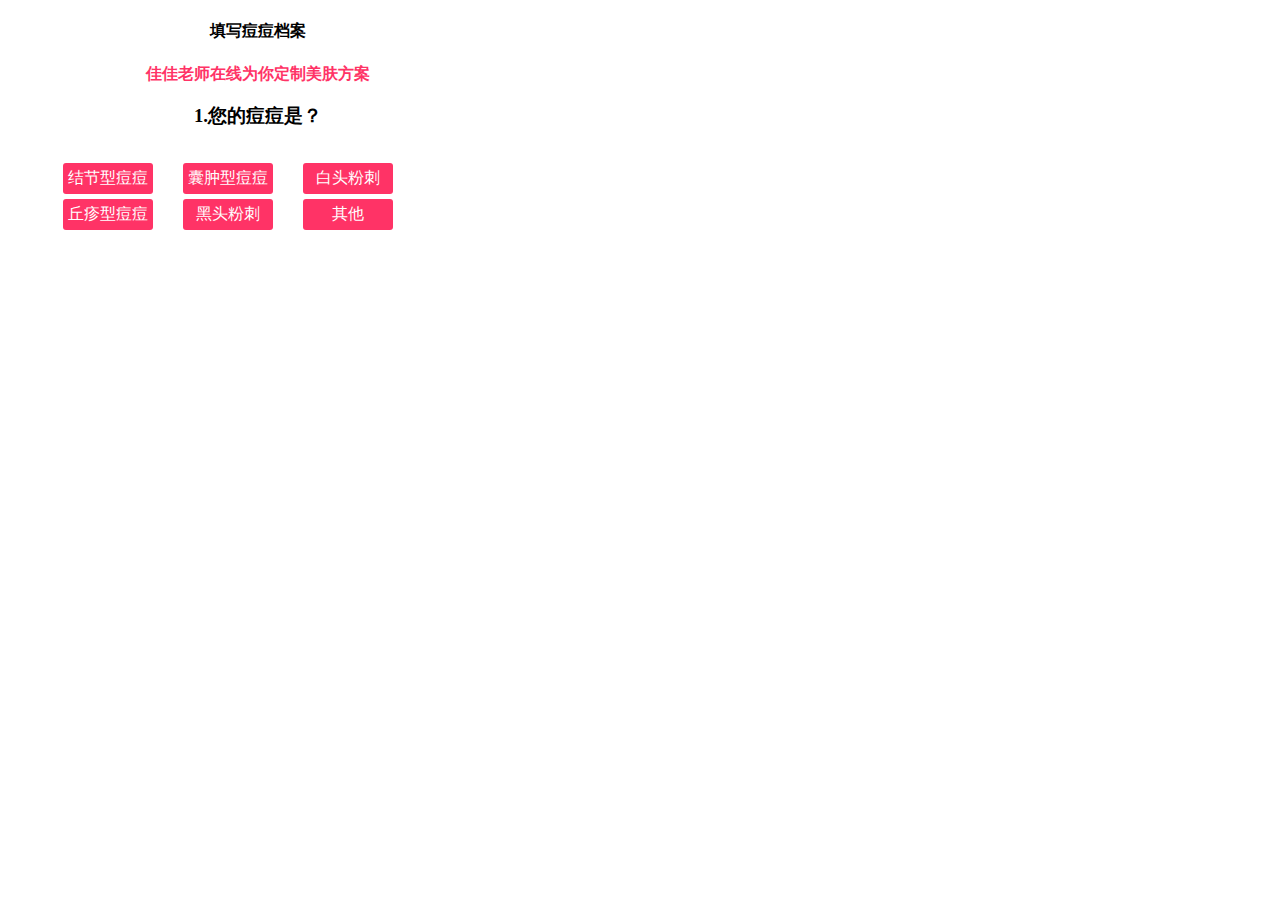
<file: Demo.html>
<!DOCTYPE html PUBLIC "-//W3C//DTD XHTML 1.0 Transitional//EN" "http://www.w3.org/TR/xhtml1/DTD/xhtml1-transitional.dtd">
<html xmlns="http://www.w3.org/1999/xhtml">
<head>
<meta http-equiv="Content-Type" content="text/html; charset=utf-8" />
<title>一个层在另一个层之上</title>
<style type="text/css">
.diyi{ width:500px; height:300px; position:absolute;  z-index: 1; top: 0px;}
.dier{ width:500px; height:300px; position:absolute; z-index: 2; top: 0px;}
.dier2{ width:500px; height:300px; position:absolute; z-index: 3; top: 0px;}
li{
	list-style-type: none;
	
}
</style>
</head>
 
<body>
<div>
    <div class="diyi" id="firstTip" align="center">
		<h2 style="margin-top: 40px;">3.最希望达到什么效果？（可多选）</h2>
		<ul style="text-align: center;">
		    
		    <span style="float: left; margin-left: 10%"><li style=" background: #FF3366; color: white; border-radius: 3px; padding:5px; margin-left: 5px; width: 80px;">祛痘印</li></span>

		    <span style="float: left; margin-left: 20px"><li  style=" background: #FF3366; color: white; border-radius: 3px; padding:5px; margin-left: 5px; width: 80px;">祛痘</li>
		    </span> 

		    <span style="float: left; margin-left: 20px"><li  style=" background: #FF3366; color: white; border-radius: 3px; padding:5px; margin-left: 5px; width: 80px;">美白</li>
		    </span>

		   
		    
		</ul>
		<br>
		<p > <input onclick="firstTip()" type="" name="" style="margin: 40px; font-size: 20px; border-radius: 5px; background:#FF3366; color: white; text-align: center; font-weight: bolder;" value="提交"> </p>
		




    </div>
    <div class="dier" id="secondTip" style="display: none;" align="center" >
		<h2 style=" margin-top: 40px;">2.你长痘多久了？</h2>
		<ul style="text-align: center;">
		    
		    <span style="float: left; margin-left: 20%"><li onclick="secondTip()" style=" background: #FF3366; color: white; border-radius: 3px; padding:5px; margin-left: 5px; width: 80px;">1年以下</li>
		    <li onclick="secondTip()" style=" background: #FF3366; color: white; border-radius: 3px; padding:5px; margin: 5px; width: 80px;">5年以上</li></span>

		    <span style="float: left; margin-left: 20px"><li onclick="secondTip()" style=" background: #FF3366; color: white; border-radius: 3px; padding:5px; margin-left: 5px; width: 80px;">1-5年</li>
		    <li onclick="secondTip()" style=" background: #FF3366; color: white; border-radius: 3px; padding:5px; margin: 5px; width: 80px;">不记得</li></span>

		   
		    
		</ul>



    </div>



    <div class="dier2" id="thirdTip" style="display: none;" align="center">
		<h4 style="">填写痘痘档案</h4>
		<p style="text-align: center; color: #FF3366; font-weight: bold;">佳佳老师在线为你定制美肤方案</p>
		<h3 style="text-align: center;">1.您的痘痘是？</h3>
		<ul style="text-align: center;">
		    
		    <span style="float: left; margin: 10px"><li onclick="thirdTip()" style=" background: #FF3366; color: white; border-radius: 3px; padding:5px; margin: 5px; width: 80px;">结节型痘痘</li>
		    <li onclick="thirdTip()" style=" background: #FF3366; color: white; border-radius: 3px; padding:5px; margin: 5px;">丘疹型痘痘</li></span>

		    <span style="float: left; margin: 10px"><li onclick="thirdTip()" style=" background: #FF3366; color: white; border-radius: 3px; padding:5px; margin: 5px;">囊肿型痘痘</li>
		    <li onclick="thirdTip()" style=" background: #FF3366; color: white; border-radius: 3px; padding:5px; margin: 5px;">黑头粉刺</li></span>

		    <span style="float: left; margin: 10px;"><li onclick="thirdTip()" style=" background: #FF3366; color: white; border-radius: 3px; padding:5px; margin: 5px; width: 80px;">白头粉刺</li>
		    <li onclick="thirdTip()" style=" background: #FF3366; color: white; border-radius: 3px; padding:5px; margin: 5px; width: 80px;">其他</li></span>
		    
		</ul>


    </div>

</div>



<script type="text/javascript">
	var firstObj = document.getElementById("firstTip");
	var secondObj = document.getElementById("secondTip");
	var thirdObj = document.getElementById("thirdTip");
	// oneObj.click(function() {
	// 	alert("firstTip ");
	// });

	function firstTip(){
		
		firstObj.style.display = "none";
		thirdObj.style.display = "inline";
	}

	function thirdTip(){
		
		thirdObj.style.display = "none";
		secondObj.style.display = "inline";
	}

	function secondTip(){
		
		secondObj.style.display = "none";
		firstObj.style.display = "inline";
	}
	firstTip();

</script>
</body>
</html>
</file>
<file: index_files/ciji.css>
/* 
* @Author: anchen
* @Date:   2016-09-06 13:24:28
* @Last Modified by:   anchen
* @Last Modified time: 2016-12-14 09:32:38
*/
html.ves{background-color:#fff;overflow-y:scroll;display:none;}/*?*/
html.ves-alert.mobile{overflow:hidden;}
html.ves,body{height:100%;position:relative;}
body [name]{font:500 20px/1rem Verdana,Arial,"Microsoft YaHei",SimSun;color:#333;}
*{padding:0;margin:0;outline:0;-webkit-tap-highlight-color:rgba(0,0,0,0);}
ul{list-style-type:none;}
img{border:0;vertical-align:top;width:100%;}
a, a:link, a:visited{outline:0;text-decoration:none;color:inherit;transition:all 0.3s linear;-webkit-transition:all 0.3s linear;}
a:hover{color:#f00;}
*{margin:0; padding:0;}
html {font-size : 20px;}
/*@media screen and (min-width:320px){.ves body,.ves [name]{font-size:15px;}}
@media screen and (min-width:400px){.ves body,.ves [name]{font-size:16px;}}
@media screen and (min-width:480px){.ves body,.ves [name]{font-size:18px;}}
@media screen and (min-width:560px){.ves body,.ves [name]{font-size:20px;}}
@media screen and (min-width:640px){.ves body,.ves [name]{font-size:22px;}}*/   
@media only screen and (max-width: 320px){html {font-size: 25px;}}
@media only screen and (device-width: 360px){html {font-size: 22.5px;}}
@media screen and (device-width: 375px){html {font-size: 23.4375px;}}
@media only screen and (min-width: 401px){html {font-size: 25px;}}
@media screen and (device-width: 414px){html {font-size: 25.875px;}}
@media only screen and (min-width: 428px){html { font-size: 26.75px; }}
@media only screen and (min-width: 481px){html {font-size: 30px; }}
@media only screen and (min-width: 569px){html { font-size: 35px; }}
@media only screen and (min-width: 640px){html {font-size: 40px; }}
    
.ves form{border:0;outline:0;}
.ves form [name]{outline:0;vertical-align:middle;border-radius:3px;box-sizing:border-box;height:2rem;padding:0 0.5em;}
.ves form [name]:active{opacity:0.8;}
.ves form [name]:disabled{opacity:0.5;}

.ves [type="button"],.ves [type="submit"],.ves [type="reset"],.ves [type="image"]{display:inline-block;background:none;cursor:pointer;border:0;background-color:#b3c4e7;color:#fff;text-align:center;user-select:none;-webkit-user-select:none;-webkit-appearance:none;}
.ves [type="text"],.ves textarea{display:block;width:100%;min-width:100%;max-width:100%;border:solid 1px #ccc;background-color:#fff;text-indent:3px;}
.ves textarea{height:auto;min-height:3em;text-index:0;}
.ves select{border:solid 1px #ccc;background-color:#fff;line-height:1em;position:relative;-webkit-appearance:none;}
.ves input[type="checkbox"],.ves input[type="radio"]{cursor:default;width:14px;height:14px;margin:0 3px;padding:0;}
.ves label{vertical-align:middle;white-space:nowrap;}
.ves label[for]{cursor:default; }
.ves .disabled label[for]{color:#888;}


.ves .tac{text-align:center;}.ves .tar{text-align:right;}.ves .tal{text-align:left;}.ves .vat{vertical-align:top;}
.ves .vam{vertical-align:middle;}.ves .vab{vertical-align:bottom;}.ves .vat{vertical-align:top;}
.ves .none{display:none;}.ves .nob{border:0;}.ves .nop{padding:0;}.ves .nom{margin:0;}
.ves .nob>tbody>tr>td{border:0;}.ves .nop>tbody>tr>td{padding:0;}
.ves .cf:after{content:"";display:table;height:0;line-height:0;clear:both;}

#alert.ves{position:fixed;left:0;right:0;top:0;bottom:0;overflow-y:auto;background-color:rgba(0,0,0,0.5);text-align:center;letter-spacing:-3px;word-spacing:-3px;}
#alert.ves:before{content:"";display:inline-block;width:0;height:100%; vertical-align:middle;}
#alert.ves>.body{display:inline-block;min-width:240px;max-width:100%;box-sizing:border-box;padding:25px 20px 75px 20px;margin:20px 0;background-color:#fff;border-radius:10px;color:#000;letter-spacing:0;word-spacing:0;opacity:0;transition:opacity 0.3s ease;-webkit-transition:opacity 0.3s ease;vertical-align:middle;position:relative;}
#alert.ves.view>.body{opacity:1;}
#alert.ves.wait>.body,#alert.ves.notify>.body{width:auto;min-width:1px;padding:0;}
#alert.ves.notify>.body{padding:14px;}
#alert.ves.wait>.body{padding:10px;}
#alert.ves.error>.body{color:#f00;}
#alert.ves.success>.body{color:#390;}
#alert.ves.clear>.body{background:none;}
#alert.ves.white{background-color:transparent;}
#alert.ves>.body>.content{text-align:center;}
#alert.ves>.body>.input{position:absolute;left:0;right:0;bottom:0;height:45px;text-align:center;border-radius:0 0 5px 5px; white-space:nowrap;background-color:#eee;overflow:hidden;}
#alert.ves>.body>.input .button{background:transparent;border-radius:0;border:0;box-shadow:0 0 0;margin:0;display:inline-block;width:100%;height:45px;line-height:45px;font-weight:500;padding:0 1em;color:#888;cursor:pointer;}
#alert.confirm.ves>.body>.input .button:nth-child(2){background:#ddd;color:#333;}
#alert.confirm.ves>.body>.input .button{width:50%;}
.ves .alert{display:none;}
.ves #alert.ves>.body>.content>.alert{display:block;}
.ves #alert.ves img{width:auto;}

.ves #tip{position:fixed;left:0;top:0;z-index:1000;font-size:14px;padding:4px;border:solid 1px #000;background-color:#ffffe0;display:none;max-width:100%;max-height:90%;overflow:auto;transform:scale(0,0);-webkit-transform:scale(0,0);animation: transform 0.3s ease-out;-webkit-animation: -webkit-transform 0.3s ease-out;}
.ves #tip.view{transform:scale(1,1);-webkit-transform:scale(1,1);}
.ves #tip.hide{transform:scale(0,0);-webkit-transform:scale(0,0);}
.ves #tip .ic-load{display:none;}
.ves #tip.loading .ic-load{display:inline-block;position:absolute;left:50%;top:50%;z-index:1;margin:-12px 0 0 -12px;}

.ves .ic-yes{position:relative;display:inline-block;width:20px;height:20px;border:solid 1px #ccc;border-radius:50%;vertical-align:middle;}
.ves .ic-yes:after{content:"";position:absolute;left:2px;right:3px;top:4px;bottom:8px;border-left:solid 2px #ccc;border-bottom:solid 2px #ccc;transform:rotate(-45deg);-webkit-transform:rotate(-45deg);}
.ves .ic-no{position:relative;display:inline-block;width:20px;height:20px;cursor:pointer;vertical-align:middle;border:solid 1px #ccc;border-radius:50%;text-align:center;}
.ves .ic-no:before{content:"+";display:inline-block;font-size:36px;transform:rotate(45deg);-webkit-transform:rotate(45deg);position:relative;top:-2px;color:#ccc;}
.ves.ie .ic-no:before{left:-1px;}

@keyframes ves-ic-load{0%{transform:rotate(0deg);}100%{transform:rotate(360deg);}}
@-webkit-keyframes ves-ic-load{0%{-webkit-transform:rotate(0deg);}100%{-webkit-transform:rotate(360deg);}}
.ves .ic-load,.ves .ic-send{text-align:center;letter-spacing:-3px;word-spacing:-3px;}
.ves .ic-load:before,.ves .ic-send:before{content:"";display:inline-block;width:0;height:0;padding-top:100%;vertical-align:middle;}
.ves .ic-load:after,.ves .ic-send:after{content:"";display:inline-block;width:60px;height:60px;box-sizing:border-box;border:solid 3px #fff;border-top-color:transparent;border-radius:50%;animation: ves-ic-load 1s linear 0s infinite;-webkit-animation: ves-ic-load 1s linear 0s infinite; font-style:normal; vertical-align:middle;}

[class^="icon-"], [class*=" icon-"]{vertical-align:middle;text-align:center;display:inline-block;}﻿@charset "utf-8";
.sdsdsd{}
#body{ margin:0 auto;position: relative;font-size: 0.6rem; overflow: hidden;}
.fl{float: left;}
.fr{float: right;}
.txt_cen{text-align: center;}
.txt_j{text-align: justify; margin: 0.6rem 0;line-height: 0.9rem;}
#tip_txt{font-size: 0;}
.paddingLR{padding-left:1em;padding-right: 1em;margin-bottom: 2em;}
.colo_pink{color: #FF77A3;}
.colo_black{color:#404040 ;}
.pinkbg{background:#FF79A2;color: #FFFFFF;padding:0.2em 0.3em;font-weight: bold;}
/*---pc---*/
.head_tit{padding: 0 1em 0.5em;border-bottom: 1px solid #F6F6F6;}
.head_tit h3{color:#0c0c0c;font-size: 1.2em;padding: 0.5em 0 0;line-height: 1.6em;word-break: break-all;word-wrap: break-word;}
.head_tit p{font-size: 0.5rem;}
.head_tit .star_name{display:inline-block;color:#3E6088;margin-right: 1em;}
.head_tit .art_time{display:inline-block;color:#A2A2A2;}
#content{padding:0.2rem 0.6rem;border-bottom:solid 1px #f7f7f7;}
.show_pc{font-size: 0.55rem;line-height: 0.9rem;}
/*---mobile---*/

#title_mobile{ display: none;}
.top{ position: relative;left: 0;top: 0;}
.top_box{ text-align: center;position: absolute;left: 0;top: 0;width: 100%;height: 100%;color: #fff;}
.top_l{ position: absolute;left: 6%;top: 27%;width: 3.2rem;height: 3.2rem;}
.top_l a{ display: block;width: 100%;}
.top_l a img{display: block;width: 3.2rem;height: 3.2rem;border-radius: 3.2rem;}
.top_c{ position: absolute;left: 30%;top: 25%;}
.top_c p{text-align: left;}
.top_c p{ line-height: 1rem;}
.top_c p:nth-of-type(2) span{ width: 0;border-left: 3px solid #fff;}
.top_c p:nth-of-type(1){ font-size: 0.8rem;}
.top_c p i,.head_icon{ display: inline-block;background: url(http://wx.zimilan.com/qbwx/ax_files/icon.png) no-repeat center;background-size: 10rem;vertical-align: middle;}
.head_icon{ background-size: 8rem;width: 0.8rem;height: 0.8rem;background-position: -0.1rem 0;position: absolute;right: 0;bottom: 0;}
 .top_c p:nth-of-type(1) i:nth-child(1){ width: 1.2rem;height: 1.1rem;background-position: -2.7rem 0.2rem;}
 .top_c p:nth-of-type(2) i:nth-child(1){ width: 3rem;height: 1.1rem;background-position: -5.2rem 0.1rem;}
 .top_c .head_icon{ width: 1.2rem;height: 1.2rem;background-position: 0 0.3rem;position: absolute;left: 50%;bottom: 0;margin-left: 1rem;}
 #duration{ color: #000;}
 @-webkit-keyframes moveleft{ 
    0%{ right: -100%;opacity: 0;}
    100%{ right: 0%;opacity: 1;}
}
@keyframes moveleft{ 
    0%{ right: -100%;opacity: 0;}
    100%{ right: 0%;opacity: 1;}
}
 @-webkit-keyframes big{ 
    0%{ background: #ff3366;-webkit-transform: scale(1);opacity: 1;}
    18%{ background: #F991AB;-webkit-transform: scale(0.97);opacity: 1;}
    32%{ background: #ff3366;-webkit-transform: scale(1);opacity: 1;}
    48%{ background: #F991AB;-webkit-transform: scale(0.97);opacity: 1;}
    64%{ background: #ff3366;-webkit-transform: scale(1);opacity: 1;}
    80%{ background: #F991AB;-webkit-transform: scale(0.97);opacity: 1;}
    100%{ background: #ff3366;-webkit-transform: scale(1);opacity: 1;}
}
@keyframes big{ 
    0%{ background: #ff3366;transform: scale(1);opacity: 1;}
    18%{ background: #F991AB;transform: scale(0.97);opacity: 1;}
    32%{ background: #ff3366;transform: scale(1);opacity: 1;}
    48%{ background: #F991AB;transform: scale(0.97);opacity: 1;}
    64%{ background: #ff3366;transform: scale(1);opacity: 1;}
    80%{ background: #F991AB;transform: scale(0.97);opacity: 1;}
    100%{ background: #ff3366;transform: scale(1);opacity: 1;}
}
.top_r{ background: #ff3366;border-top-left-radius: 4rem;border-bottom-left-radius: 4rem;position: absolute;right: 0;top: 12%;width: 4.8rem;height: 2.4rem;line-height: 2.4rem;overflow: hidden;opacity: 0; -webkit-animation: moveleft 1s 0s linear forwards;animation: moveleft 1s 0s linear forwards;}
.top_r_box{ width: 100%;height: 100%;border-top-left-radius: 4rem;border-bottom-left-radius: 4rem; -webkit-animation: big 2.4s 1.6s linear infinite;animation: big 2.4s 1.6s linear infinite;}
.add_top{ width: 2.2rem;height: 2.2rem;background: #fff;border-radius: 100%;position: absolute;left: 0.05rem;top: 0.08rem;color: #FF3366;font-size: 1.8rem;line-height: 2.1rem;box-sizing: border-box;}
.top_r span{position: absolute;display: block;width: 3rem;font-size: 0.6rem;right: -0.2rem;top: 0.4rem;color: #fff;line-height: 0.8rem;}
.top_b{ position: absolute;bottom: 0;left: 0;width: 100%;height: 1.8rem;line-height: 1.8rem;background: rgba(0,0,0,0.75);overflow: hidden;color: #9d9d9d;font-size: 0.6rem;padding-top: 0.4rem;box-sizing: border-box;}
.top_b span{display: block;width: 50%;box-sizing: border-box;float: left;text-align: center;height: 1rem;line-height: 1rem;}
.top_b span i{display: inline-block;vertical-align: middle;width: 1rem;height: 1.2rem;background-image: url(http://wx.zimilan.com/qbwx/ax_files/icon.png);background-repeat: no-repeat;background-size: 8rem;margin-right: 0.2rem;}
.top_b span em{ font-style: normal;}
.top_b span:nth-child(1){border-right: 1px solid #7a7a7a;}
.top_b span:nth-child(1) i{background-position: 0 -1.9rem;}
.top_b span:nth-child(2) i{background-position: -4.7rem -3.6rem;}
.top_b span.done i{background-position: 0.05rem -4.9rem;}
#voice{ background: #fff;border-radius: 0.6rem;display: block;width: 75%;height: 1.6rem;line-height: 1.6rem;margin-top: 0.2rem;position: relative;left: 0;top: 0;}
#voice:after,#voice em{ display: block;width: 1rem;height: 1rem;position: absolute;background-image: url(http://wx.zimilan.com/qbwx/ax_files/icon.png);background-repeat: no-repeat;}
#voice i{ display: block;position: absolute;right: 0.5rem;top: 0.2rem;width: 0.25rem;height: 0.25rem;background: #FF3366;border-radius: 0.25rem;}
#voice:after{ content: ' ';left: -0.6rem;top: 0;background-position: -2.7rem -2.5rem;}
#voice span{ position: absolute;left: 0.6rem;top: 0;}
#voice em{ left: 1.6rem;top: 0.3rem;background-position: -1.4rem -3.5rem;background-size: 6rem;}
@-webkit-keyframes bling{ 0%{opacity: 1;}50%{opacity: 0;}100%{opacity: 1;} }
@keyframes bling{ 0%{opacity: 1;}50%{opacity: 0;}100%{opacity: 1;} }
#voice em.cur{-webkit-animation: bling 0.6s ease-in 0s infinite;animation: bling 0.6s ease-in 0s infinite;}
#swipe1{margin: 0 2rem 0 1rem;}
.swiper-slide img{border-radius: 0.4rem;}
.center{ position: relative;left: 0;padding: 0.6rem 0 0.8rem;border-bottom: 0.6rem solid #e5e5e5;}
.btn_next{ position: absolute;right: 0.4rem;top: 1.2rem;width: 1.2rem;height: 2rem;background-image: url(http://wx.zimilan.com/qbwx/ax_files/icon.png);background-repeat: no-repeat;background-size: 10rem;background-position: -9rem -4.4rem;}
#tab_menu{ border-bottom: 1px solid #e5e5e5;overflow: hidden;padding-top: 0.2rem;}
#tab_menu li{ display: block;width: 50%;box-sizing: border-box;float: left;text-align: center;}
#tab_menu li span{ width: 75%;display: block;margin: 0 auto;position: relative;left: 0;top: 0;height: 1.6rem;line-height: 1.6rem;color: rgba(55,59,65,0.8);}
/*#tab_menu li.cur span{ border-bottom: 1px solid #ff3366;}*/
#tab_menu li.cur span:after{ display: block; content: ' ';border-bottom: 2px solid #ff3366;width: 100%;height: 0;position: absolute;left: 0;bottom: 0;}
@-webkit-keyframes left{ 0%{ left: 100%;}100%{ left: 0%;}}
@keyframes left{ 0%{ left: 100%;}100%{ left: 0%;}}
@-webkit-keyframes right{ 0%{ left: -100%;}100%{ left: 0%;}}
@keyframes right{ 0%{ left: -100%;}100%{ left: 0%;}}
#tab_menu li:nth-of-type(1).cur span:after{-webkit-animation: left 0.2s 0s linear forwards;animation: left 0.2s 0s linear forwards;}
#tab_menu li:nth-of-type(2).cur span:after{-webkit-animation: right 0.2s 0s linear forwards;animation: right 0.2s 0s linear forwards;}
#tab{position: relative;left: 0;top: 0;}

#case{ position: relative;z-index: 2; padding: 0.4rem 0.2rem 2rem;width: 100%;box-sizing: border-box;}
#comment{ position: relative;z-index: 1; padding: 0.4rem 0.8rem;display: none;}
#comment ul li{ margin-bottom: 0.8rem;border-bottom: 1px solid rgba(112,114,117,0.1);padding-bottom: 0.6rem;}
#comment ul li:nth-last-of-type(1){ border-bottom: none !important;}
#comment p{ color: rgba(112,114,117,0.75);font-size: 0.5rem;line-height: 0.9rem;text-align: justify;}
.com{ position: relative;left: 0;top: 0;height: 1.6rem;line-height: 1.6rem;color: #626262;margin-bottom: 0.4rem;}
.com span{ position: absolute;right: 0;color: #cbcbcc;font-size: 0.5rem;}
.com i{margin-right: 0.4rem;}
.com i img{ width: 1.6rem;height: 1.6rem;line-height: 1.6rem;border-radius: 100%;}
.com .time{ position: absolute;right: 0;top: 0;color: #cbcbcc;}
#swipe2 .swiper-slide{ background: url(http://wx.zimilan.com/qbwx/ax_files/box_bg.png) repeat left top;padding: 0.2rem;box-sizing: border-box;border-radius: 0.25rem;margin-top: 0.6rem;height: 17.6rem;}
#swipe2 .slide_box{ background: #fff;height: 17.2rem;}
#swipe2 .swiper-slide:after{ display: block;content: ' ';width: 2rem;height: 1em;background: url(http://wx.zimilan.com/qbwx/ax_files/icon.png) no-repeat #fff;background-size: 10rem;background-position: 0.4rem -4.6rem;position: absolute;left: 1rem;top: -0.3rem;}

.menu{ font-size: 0.7rem;}
.s1 p{ font-size: 0.65rem;text-align: center;line-height: 0.9rem;}
.s1 p:nth-of-type(1){ color: #5086e3;}
.s1 p:nth-of-type(2){ color: #ff89a6;} 
.ask li.cur{ background: #FF3366;}
.ask_tips{ position: relative;left: 0;top: 0;height: 1.4rem;line-height: 1.4rem;color: rgba(0,0,0,0.5);}
.ask_tips a{ position: absolute;left: 0.6rem;top: 0;font-size: 0.5rem;color: #cbcbcc;}
.ves a, .ves a:link, .ves a:visited{ color: #cbcbcc;}
.ask_tips span{ position: absolute;right: 0.5rem;top: 0;font-size: 0.5rem;color: #cbcbcc;}
.ask{margin-top: 0.3rem; padding:0 .5rem; text-align: justify;}
.ask *{ box-sizing: border-box;}
.ask strong{ font-size: 0.9rem;color: #707275;}
.ask1 ul,.ask3 ul{ overflow: hidden;padding: 0.8rem 0 1rem 6%;}
.ask1 ul li,.ask3 ul li{ float: left;width: 27%;background: #ffa7bd;text-align: center;color: #fff;margin-right: 6%;border-radius: 0.2rem;height: 1.5rem;line-height: 1.5rem;}
.ask2{ margin-top: 1rem;}
.ask3{ margin-top: 0;}
.ask2 strong{ position: relative;top: -0.4rem;}
.ask3 strong span{ font-size: 0.5rem;display: block;}
.ask2 ul{ overflow: hidden;padding: 0.4rem 20% 0;}
.ask2 ul li{ float: left;width: 40%;background: #ffa7bd;text-align: center;color: #fff;margin-left: 6%;border-radius: 0.2rem;height: 1.5rem;line-height: 1.5rem;margin-bottom: 0.6rem;}
#btn_submit{ display: block;width: 45%;height: 1.6rem;line-height: 1.6rem;background: #FF3366;color: #fff;border-radius: 0.4rem;margin: 0 auto;text-align: center;font-size: 0.8rem;}
.oth{ margin-top: 1rem;}
.oth h6{ font-size: 0.7rem;color: #a6acbc;border-bottom: 1px solid #e6e6e6;margin-bottom: 0.5rem;padding-left: 1.3rem;position: relative;left: 0;top: 0;padding-bottom: 0.4rem;}
.oth h6 i{ display: block;vertical-align: middle;width: 1rem;height: 1rem;background: url(http://wx.zimilan.com/qbwx/ax_files/icon.png) no-repeat;background-size: 10rem;background-position: -2.9rem -4.7rem;position: absolute;left: 0.2rem;top: 0;}
.oth strong{ font-size: 0.7rem;color: #707275;}
.oth p{ color: rgba(112,114,117,0.55);line-height: 0.9rem;font-size: 0.6rem;margin-top: 0.2rem;}


.fixed span img{ border-radius: 100%;width: 2.5rem;line-height: 2.5rem;margin: 0.14rem 0.2rem;}
.fixed strong{ font-weight: normal;padding-left: 3.2rem;font-size: 0.6rem;color: #fff;}
#show_pic{ position: fixed;left: 0;top: 0;bottom: 0;width: 100%;height: 100%;z-index: 998;background: rgba(0,0,0,0.75);display: none;}
#show_box{ position: absolute;width: 80%;top: 20%;left: 50%;margin-left: -40%;z-index: 1;}
@-webkit-keyframes jibian{
    0%{background:#f991ab;-webkit-transform: scale(1);}
    50%{background:#ff3366;-webkit-transform: scale(1.03);}
    100%{background:#f991ab;-webkit-transform: scale(1);}
}
@keyframes jibian{
    0%{background:#f991ab;transform: scale(1);}
    50%{background:#ff3366;transform: scale(1.03);}
    100%{background:#f991ab;transform: scale(1);}
}
@-webkit-keyframes change{
    0%{-webkit-transform: scale(1);}
    50%{-webkit-transform: scale(1.03);}
    100%{-webkit-transform: scale(1);}
}
@keyframes change{
    0%{transform: scale(1);}
    50%{transform: scale(1.03);}
    100%{transform: scale(1);}
}
#mid1{ display: block;font-size: 0.5rem;text-align: center;margin: 0 auto;position: relative;top: -0.2rem;color: #337FE5;text-decoration: underline;}
#mid2{ color: #337FE5;text-decoration: underline;}
.fixed a{ display: block;position: absolute;top: 0.3rem;right: 0.2rem;height: 1.8rem;line-height: 1.8rem;background: #fff;border-radius: 4rem;width: 4rem;text-align: center;font-size: 0.72rem;font-weight: bold;color: #FF3366 !important;-webkit-animation: change 0.6s linear infinite alternate;animation: change 0.6s linear infinite alternate;}
/*jieguo*/
#zhe{ position: fixed;left: 0;top:-3rem;bottom: 0;width: 100%;height: 100%;z-index: 1000;background: rgba(0,0,0,0.75);display: none;}
#record{ width: 86%;border: 3px solid #98baf7;border-radius: 10px;background: #fff;position: absolute;left: 50%;margin-left: -43%;top: 28%;}
#record *{ box-sizing: border-box;}
#record_box{ padding: 1.6rem 0 0.5rem 0.8rem;}
#record strong{ display: block;color: #000;font-size: 1rem;text-align: left;margin-bottom: 0.4rem;line-height: 1.4rem;}
#record p{ font-size: 0.72rem;color: #7b7b7b;text-align: left;line-height: 1.1rem;}
#record_box span{ color: #ff3366;}
#record_box a{ display: block;width: 60%;height: 2.4rem;line-height: 2.4rem;text-align: center;background: #ff3366;color: #fff;border-radius: 0.3rem;margin: 0.6rem auto 0;font-size: 1rem;font-weight: bold;position: relative;left: -0.4rem;-webkit-animation: jibian 0.6s linear infinite alternate;animation: jibian 0.6s linear infinite alternate;}
#btn_close{ display: block;position: absolute;right: -0.6rem;top: -0.6rem;z-index: 10;width: 1rem;height: 1rem;line-height: 1rem;text-align: center;color: #fff;background: rgba(152,186,247,0.65);border-radius: 1rem;font-size: 0.8rem;}
#record_head{ display: block;width: 3rem;position: absolute;right: 0;top: -2rem;z-index: 1;}
@media only screen and (max-width: 321px) {
    .fixed strong{ font-size: 0.48rem !important;padding-left: 2.8rem;}
    .fixed span{ width: 2.7rem;height: 2.7rem;line-height: 2.7rem;left: 0;}
    .fixed span img{ margin: 0.14rem 0.1rem;}
    .fixed a{ width: 3.2rem;font-size: 0.65rem;}
    .top_r{ width: 4rem;height: 1.8rem;line-height: 1.8rem;top: 8%;}
    .top_l{ top: 22%;width: 2.5rem;height: 2.5rem;}
    .top_l a img{display: block;width: 2.5rem;height: 2.5rem;border-radius: 2.5rem;}
    .top_c{ top: 18%;}
    .menu{ font-size: 0.7rem;}
    #tab_menu li span{ width: 85%;}
    #voice{ height: 1.2rem;line-height: 1.2rem;width: 64%;}
    .add_top{ width: 1.6rem;height: 1.6rem;left: 0.1rem;line-height: 1.6rem;}
    .top_r span{  font-size: 0.55rem;top: 0.2rem;line-height: 0.7rem;}
    #voice em{ left: 1.6rem;top: 0.05rem;background-size: 6rem;background-position: -1.4rem -3.5rem;}
    .ask3 strong span{ display: inline;}
    .btn_next{ top: 0.8rem;}
    #record_box{ padding: 1.6rem 0 0.5rem 0.4rem;}
    #record strong{ font-size: 0.8rem;}
    #record p{ font-size: 0.65rem;line-height: 0.8rem;}
    #record_box a{ height: 2rem;line-height: 2rem;font-size: 0.9rem;}
    #mid1{ font-size: 0.45rem;}
}
@media only screen and (max-width: 376px) {
    .fixed strong{ font-size: 0.65rem;}
}

/*评论*/
@media only screen and (max-width: 320px) {
    .fixed .tip{font-size: 0.8em;}
    #addfriend_tip .titTxt{top:27%;right:0;font-size:0.75em;}
    #addfriend_tip .tip_crow{top:10%;}
    #addfriend_tip .timer{ font-size: 0.7rem;}
}
@media only screen and (min-width: 640px) {
    .fixed .tip{-webkit-animation: upshow1 0.8s 0.5s ease-in both;animation: upshow1 0.8s 0.5s ease-in both;}   
    .ves_comment{padding: 1em 0 3.5em;}
}
@media only screen and (max-width: 360px) {
    #ves-content_1 .bottons a{ font-size: 1.1em;}
}/**
 * Swiper 3.3.1
 * Most modern mobile touch slider and framework with hardware accelerated transitions
 * 
 * http://www.idangero.us/swiper/
 * 
 * Copyright 2016, Vladimir Kharlampidi
 * The iDangero.us
 * http://www.idangero.us/
 * 
 * Licensed under MIT
 * 
 * Released on: February 7, 2016
 */
.swiper-container {
    margin: 0 auto;
    position: relative;
    overflow: hidden;
    z-index: 1;
}

.swiper-container-no-flexbox .swiper-slide {
    float: left;
}

.swiper-container-vertical>.swiper-wrapper {
    -webkit-box-orient: vertical;
    -moz-box-orient: vertical;
    -ms-flex-direction: column;
    -webkit-flex-direction: column;
    flex-direction: column;
}

.swiper-wrapper {
    position: relative;
    width: 100%;
    height: 100%;
    z-index: 1;
    display: -webkit-box;
    display: -moz-box;
    display: -ms-flexbox;
    display: -webkit-flex;
    display: flex;
    -webkit-transition-property: -webkit-transform;
    -moz-transition-property: -moz-transform;
    -o-transition-property: -o-transform;
    -ms-transition-property: -ms-transform;
    transition-property: transform;
    -webkit-box-sizing: content-box;
    -moz-box-sizing: content-box;
    box-sizing: content-box;
}

.swiper-container-android .swiper-slide,.swiper-wrapper {
    -webkit-transform: translate3d(0,0,0);
    -moz-transform: translate3d(0,0,0);
    -o-transform: translate(0,0);
    -ms-transform: translate3d(0,0,0);
    transform: translate3d(0,0,0);
}

.swiper-container-multirow>.swiper-wrapper {
    -webkit-box-lines: multiple;
    -moz-box-lines: multiple;
    -ms-flex-wrap: wrap;
    -webkit-flex-wrap: wrap;
    flex-wrap: wrap;
}

.swiper-container-free-mode>.swiper-wrapper {
    -webkit-transition-timing-function: ease-out;
    -moz-transition-timing-function: ease-out;
    -ms-transition-timing-function: ease-out;
    -o-transition-timing-function: ease-out;
    transition-timing-function: ease-out;
    margin: 0 auto;
}

.swiper-slide {
    -webkit-flex-shrink: 0;
    -ms-flex: 0 0 auto;
    flex-shrink: 0;
    width: 100%;
    height: 100%;
    position: relative;
}

.swiper-container-autoheight,.swiper-container-autoheight .swiper-slide {
    height: auto;
}

.swiper-container-autoheight .swiper-wrapper {
    -webkit-box-align: start;
    -ms-flex-align: start;
    -webkit-align-items: flex-start;
    align-items: flex-start;
    -webkit-transition-property: -webkit-transform,height;
    -moz-transition-property: -moz-transform;
    -o-transition-property: -o-transform;
    -ms-transition-property: -ms-transform;
    transition-property: transform,height
}

.swiper-container .swiper-notification {
    position: absolute;
    left: 0;
    top: 0;
    pointer-events: none;
    opacity: 0;
    z-index: -1000
}
</file>
